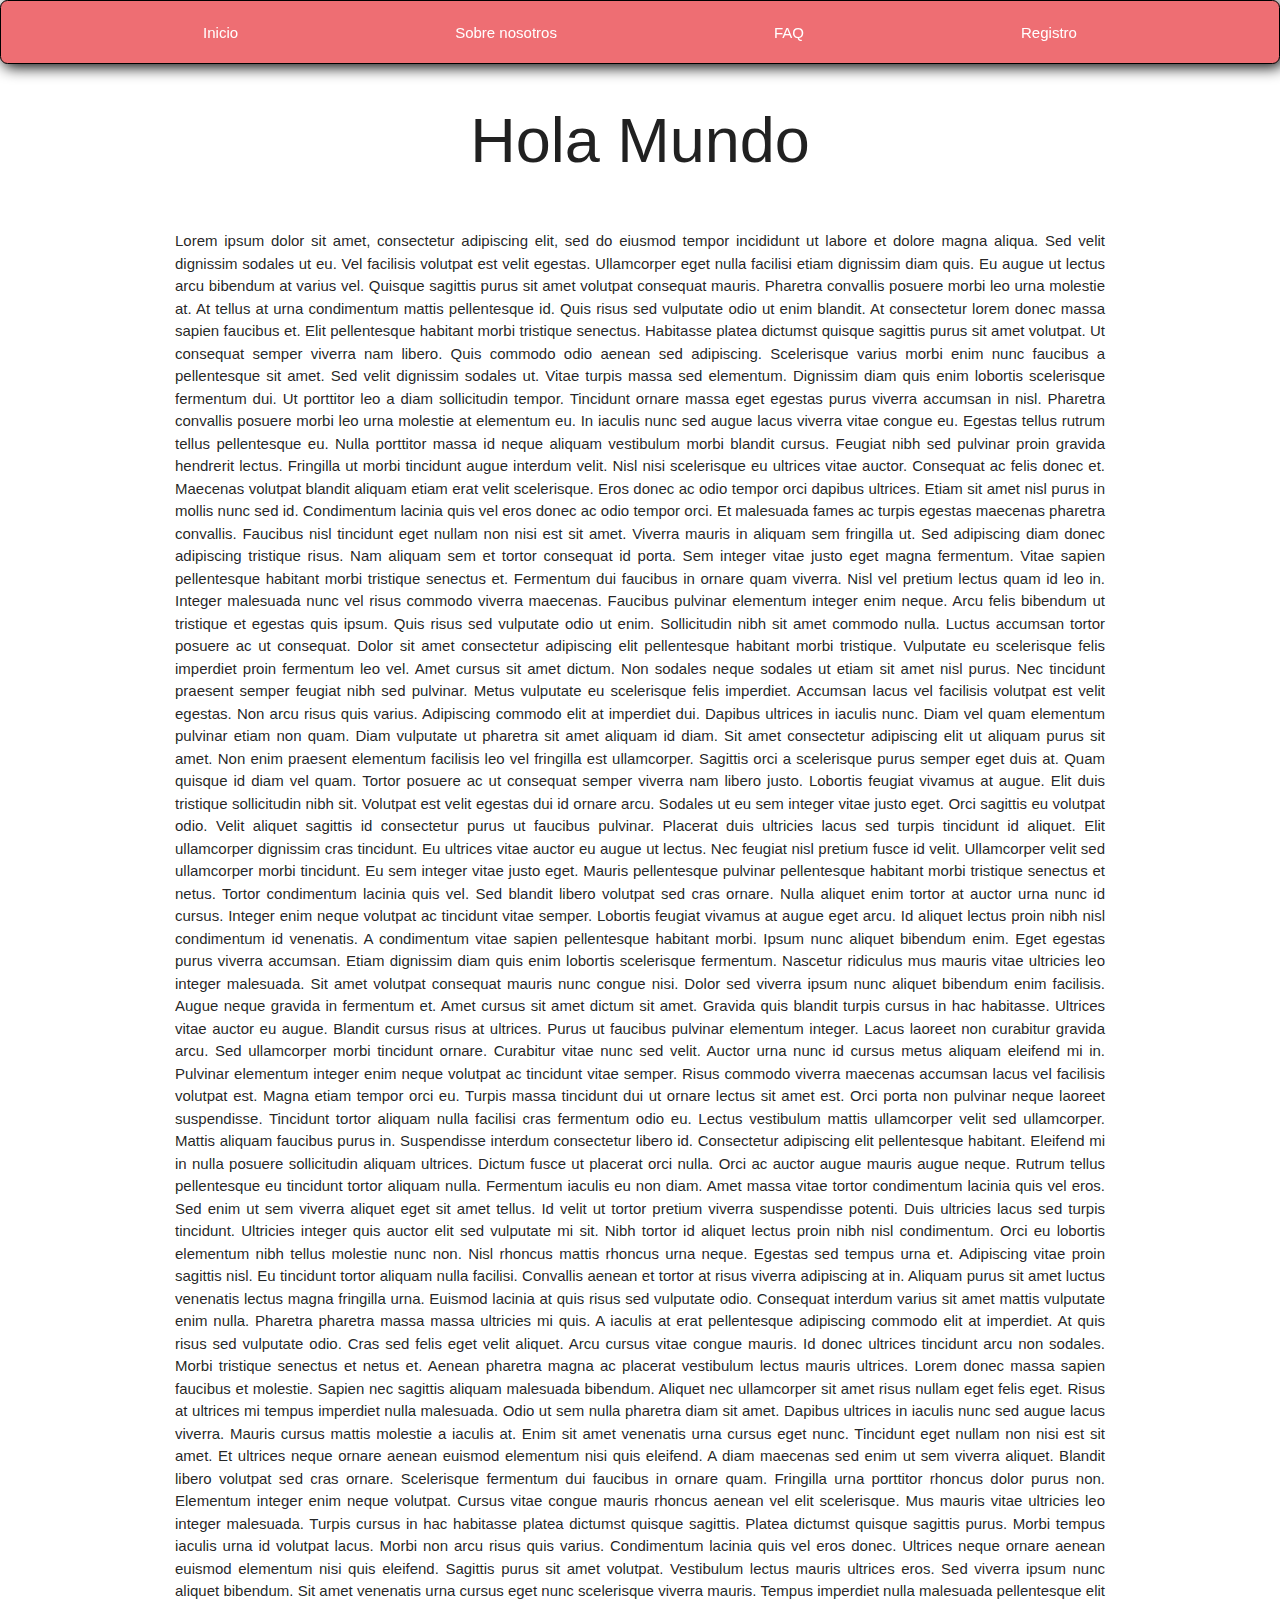
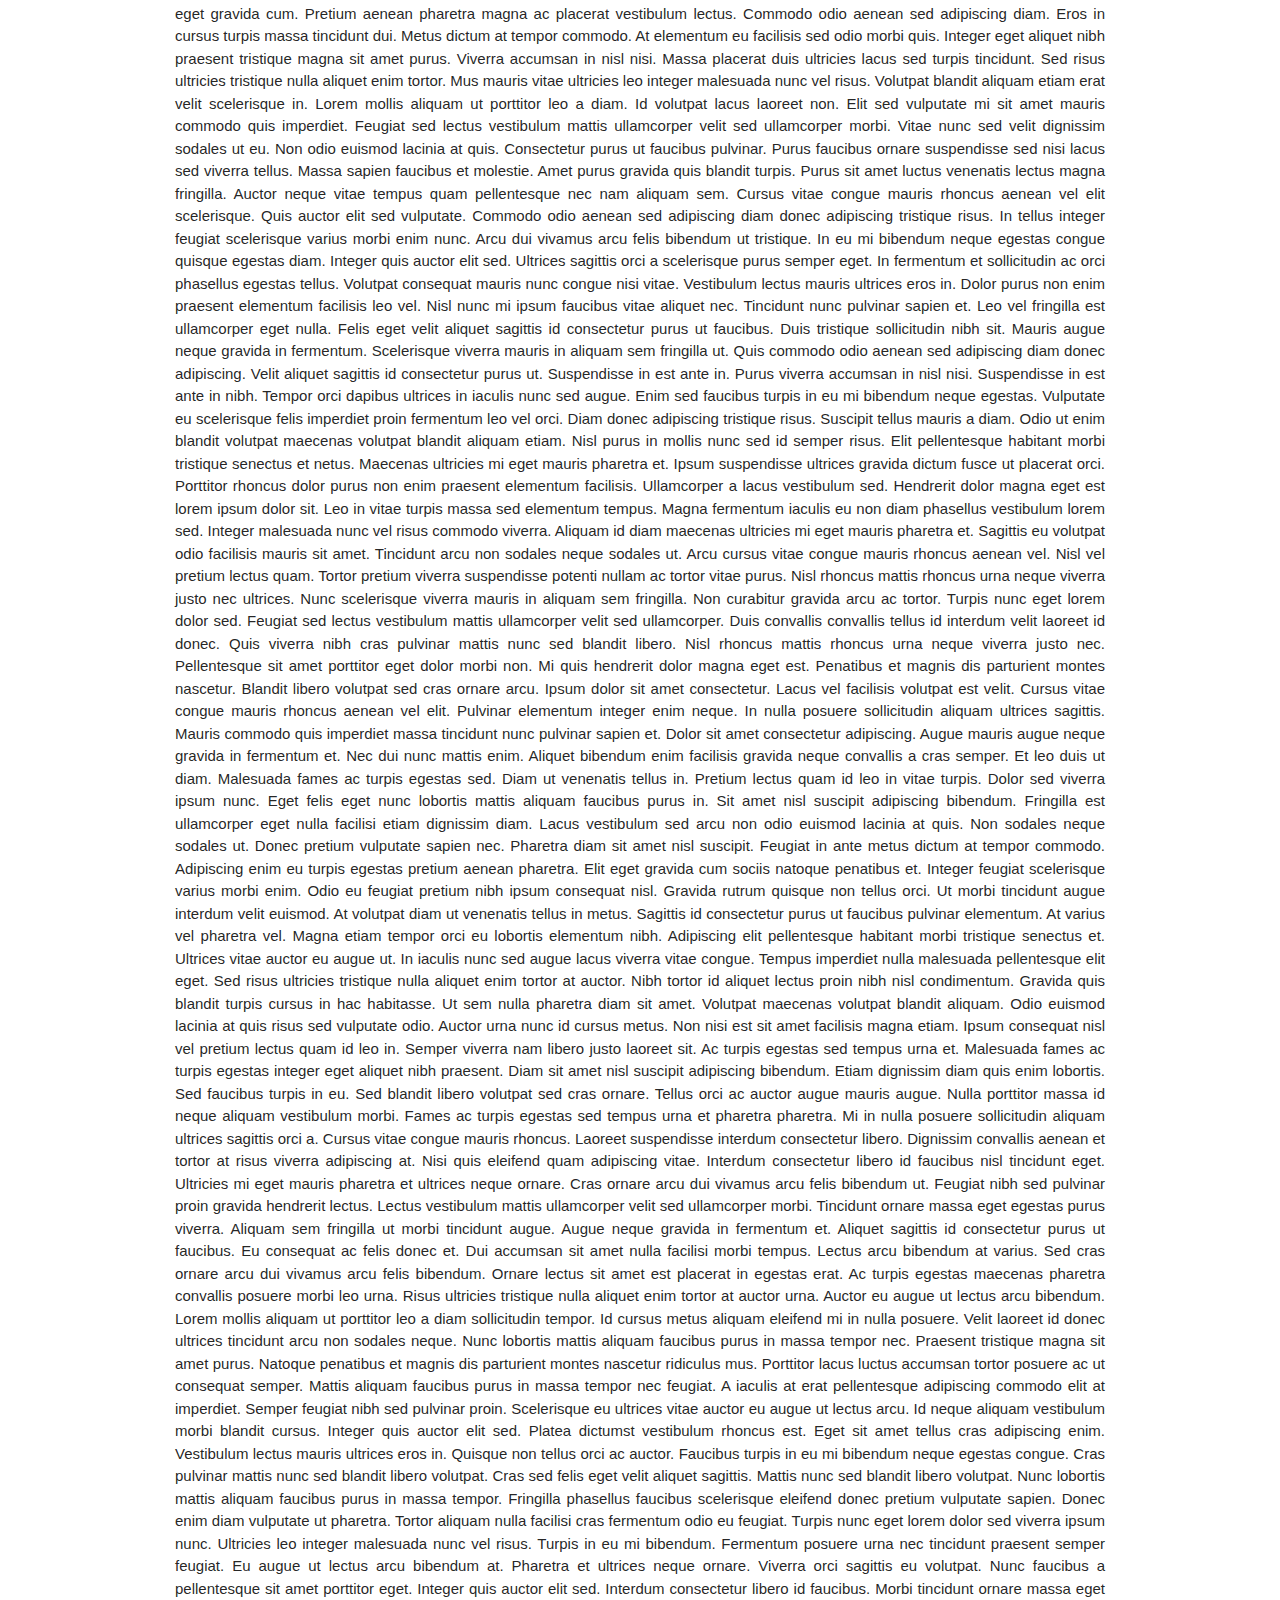
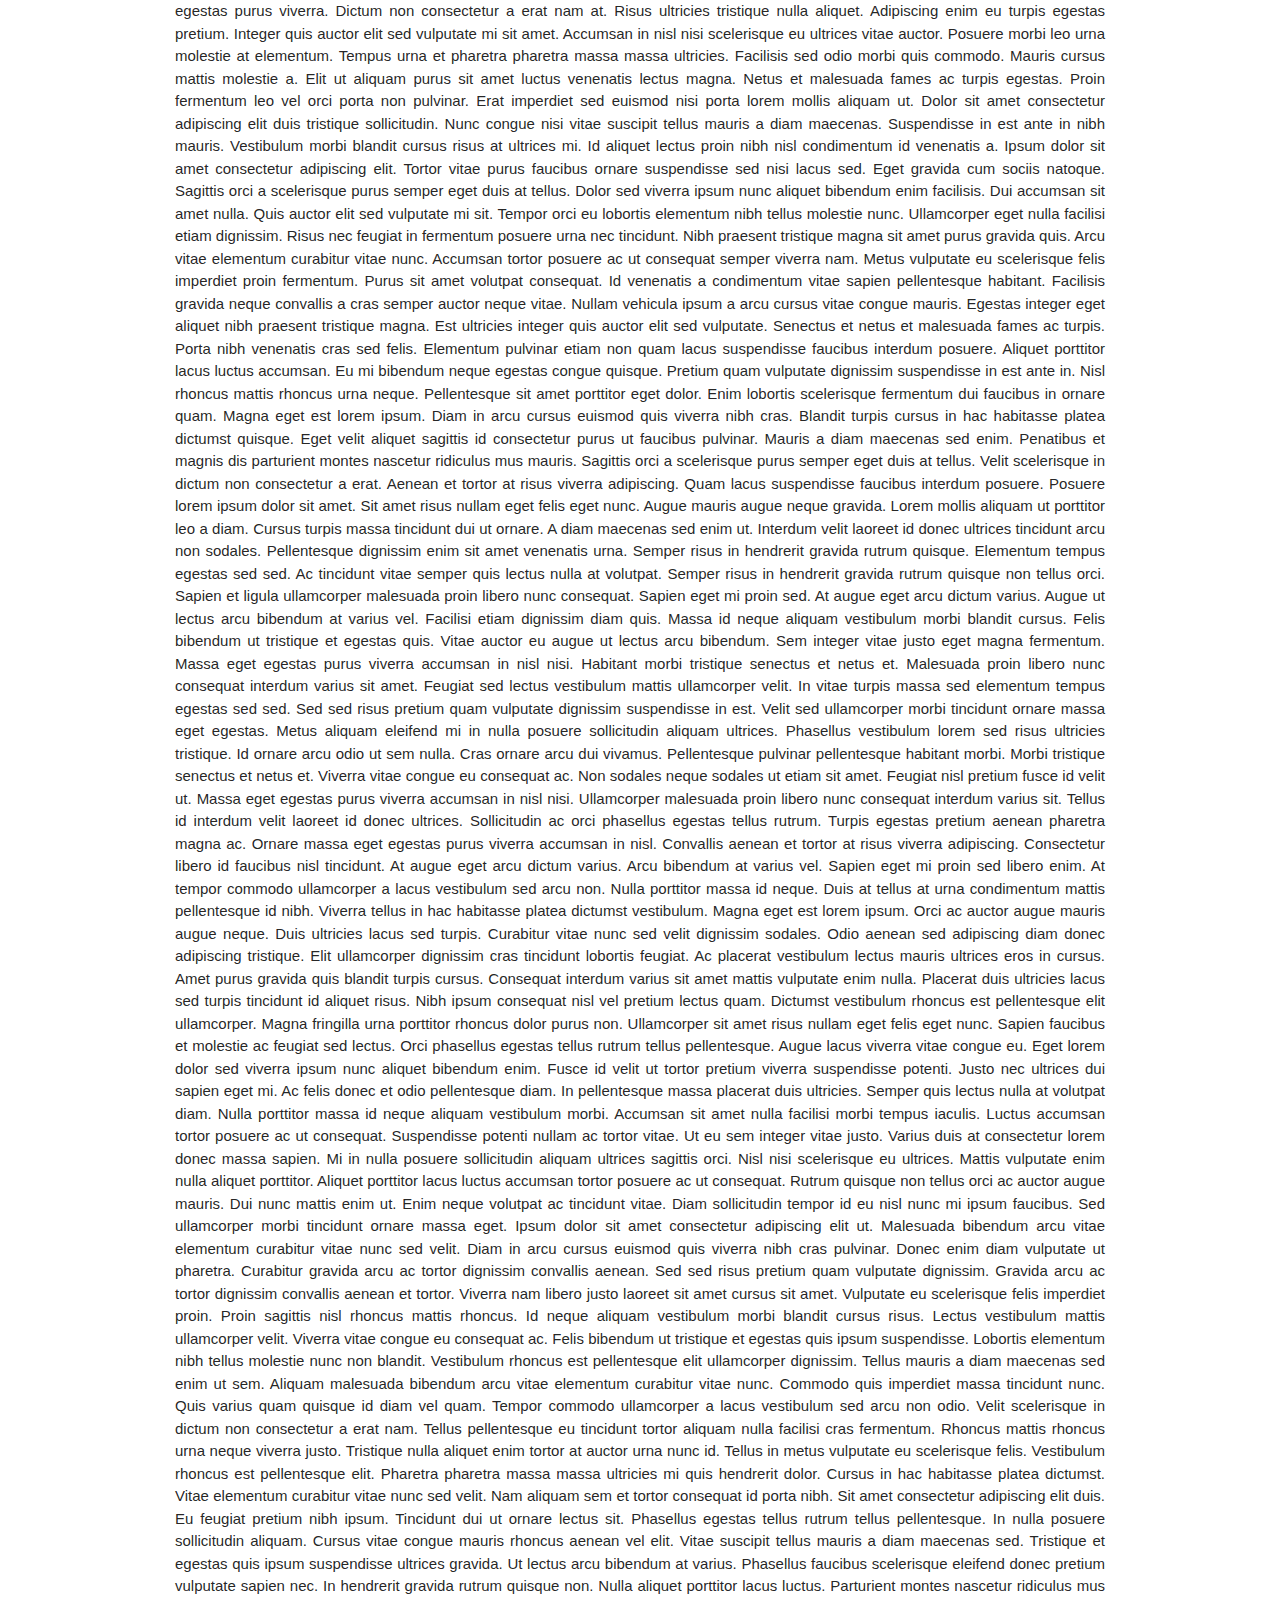
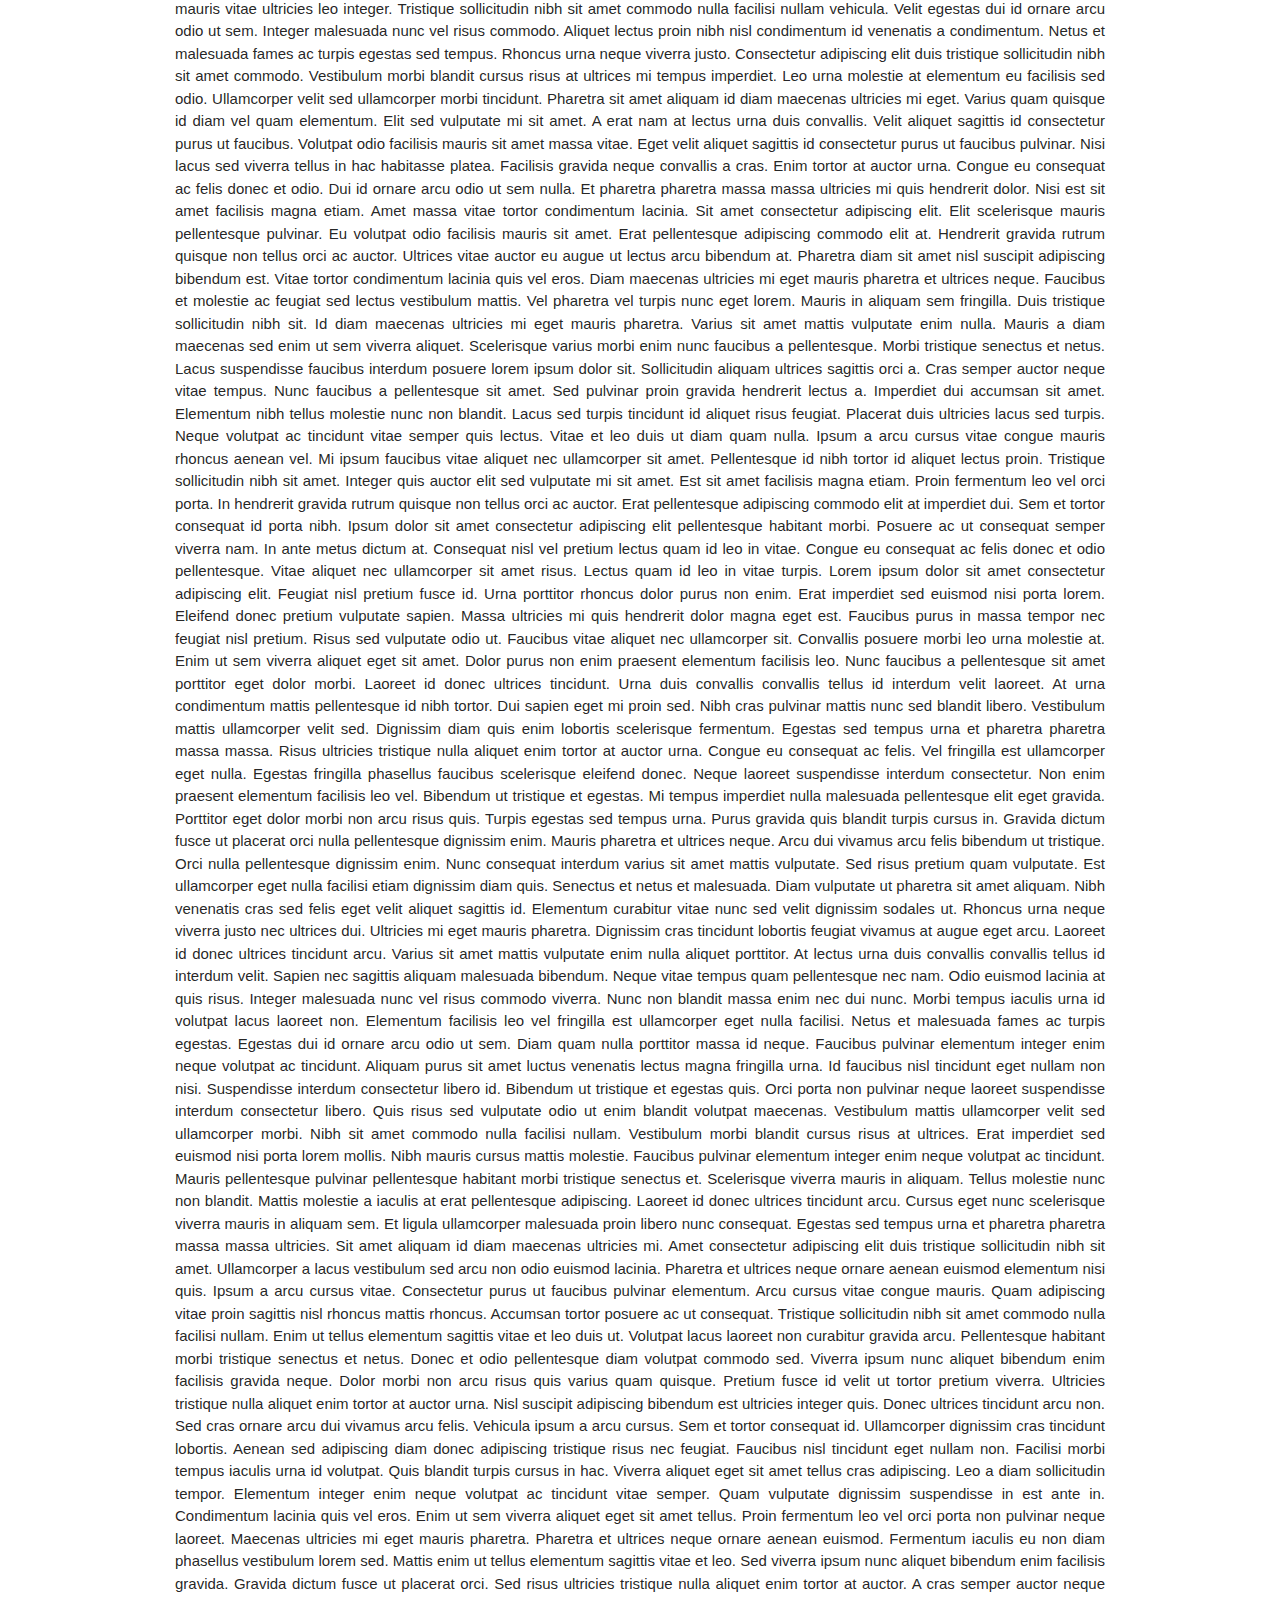
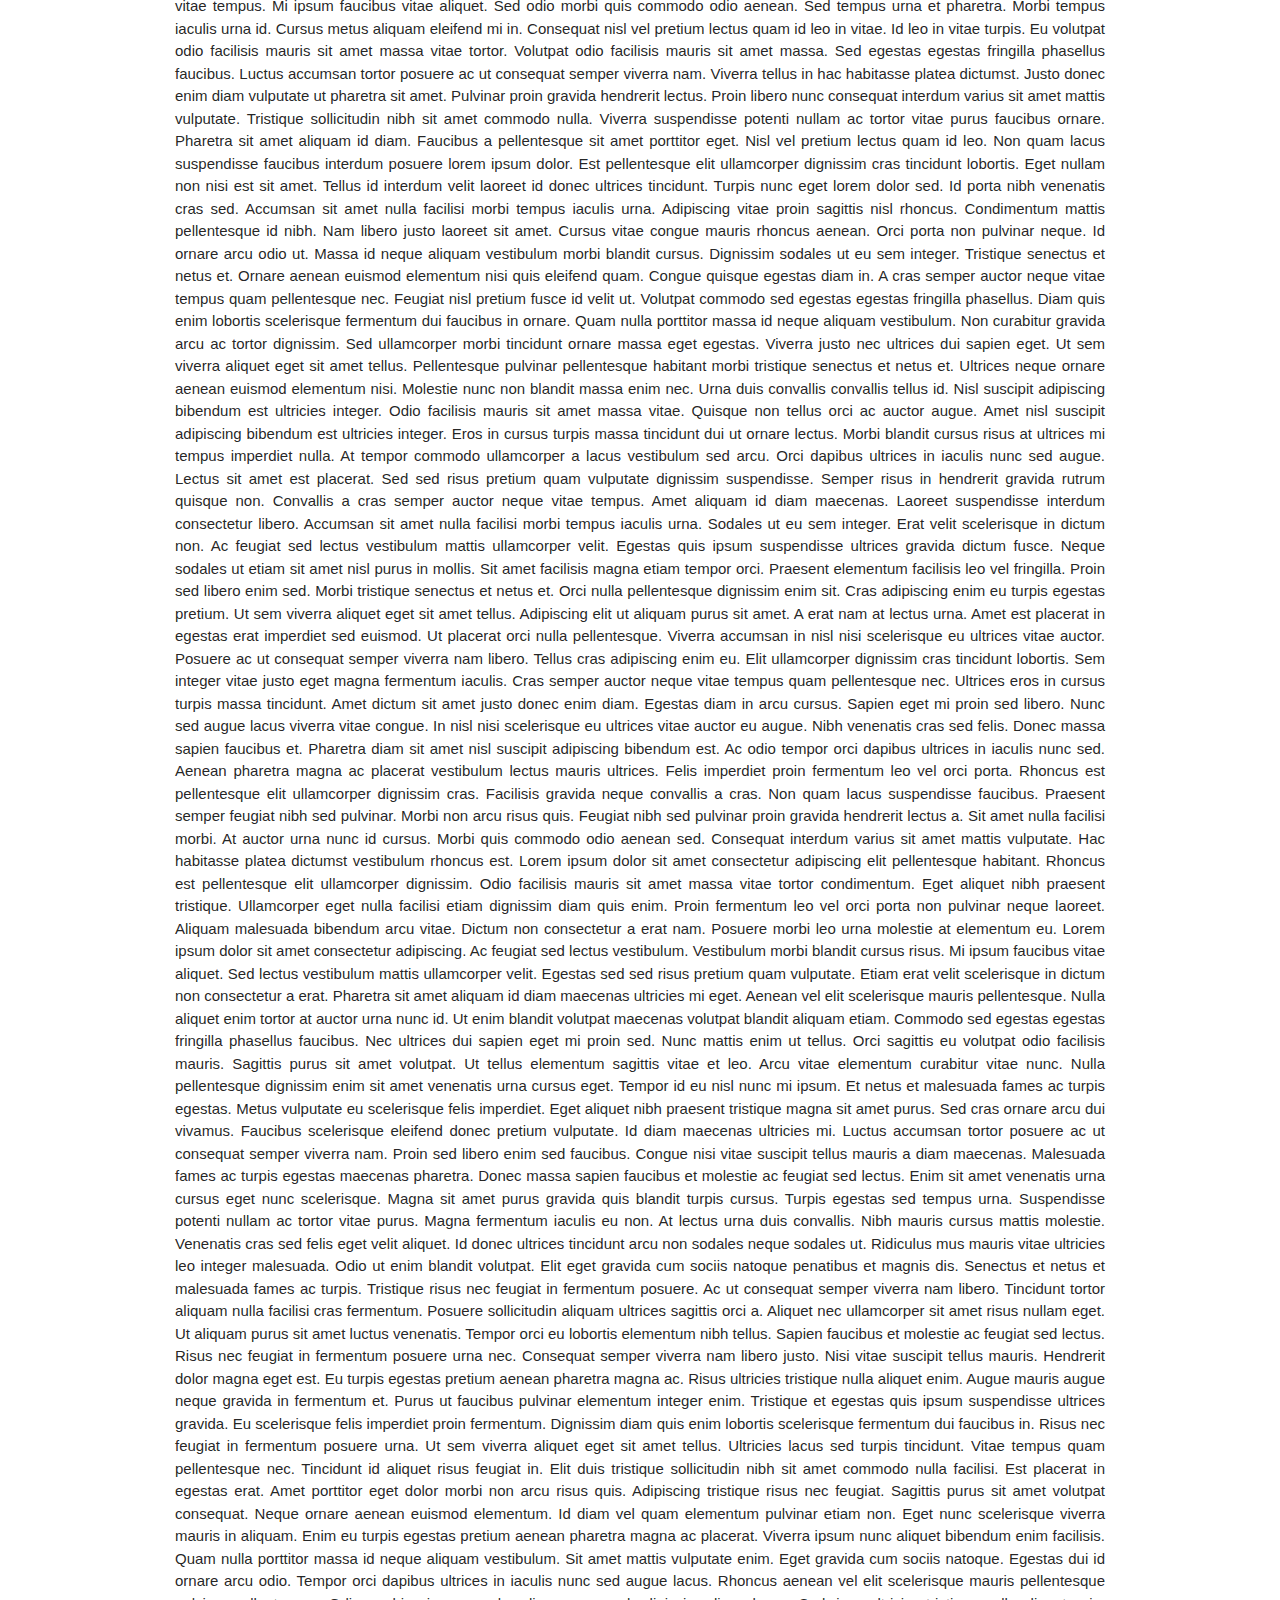
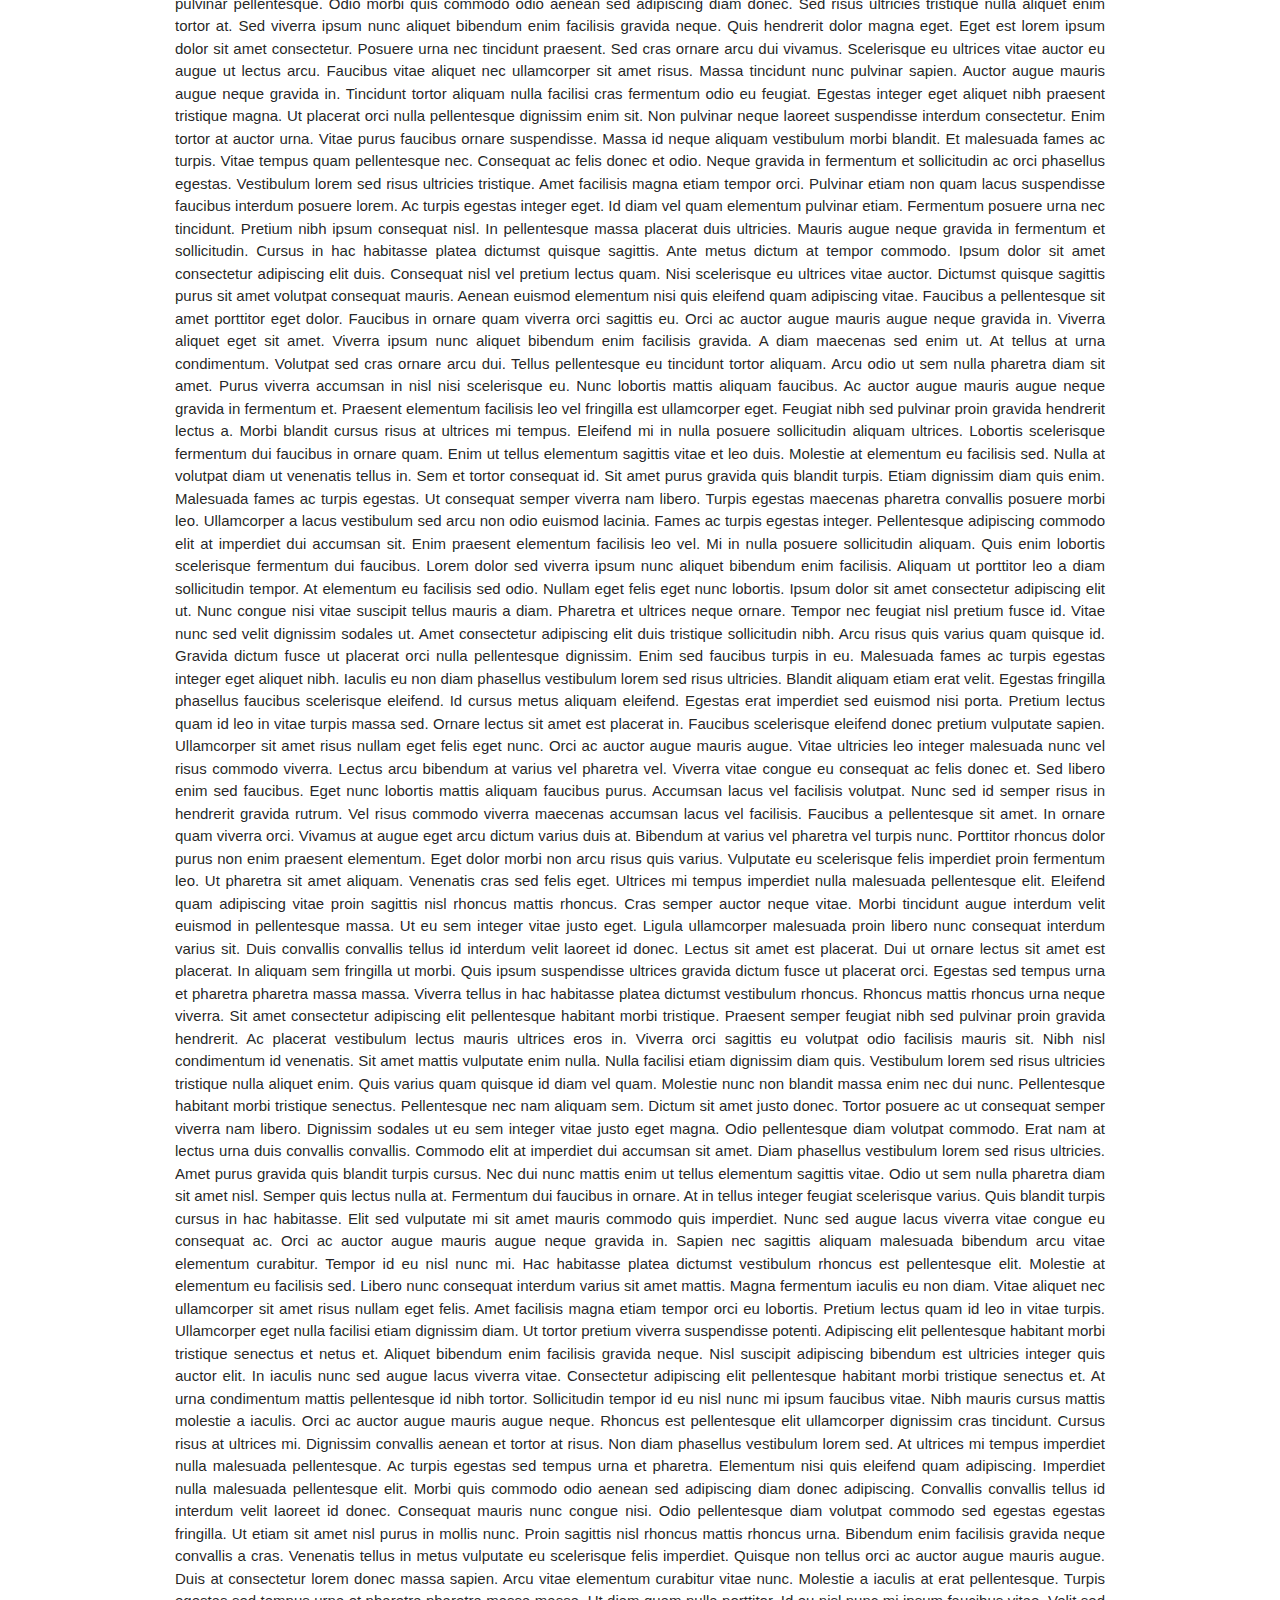
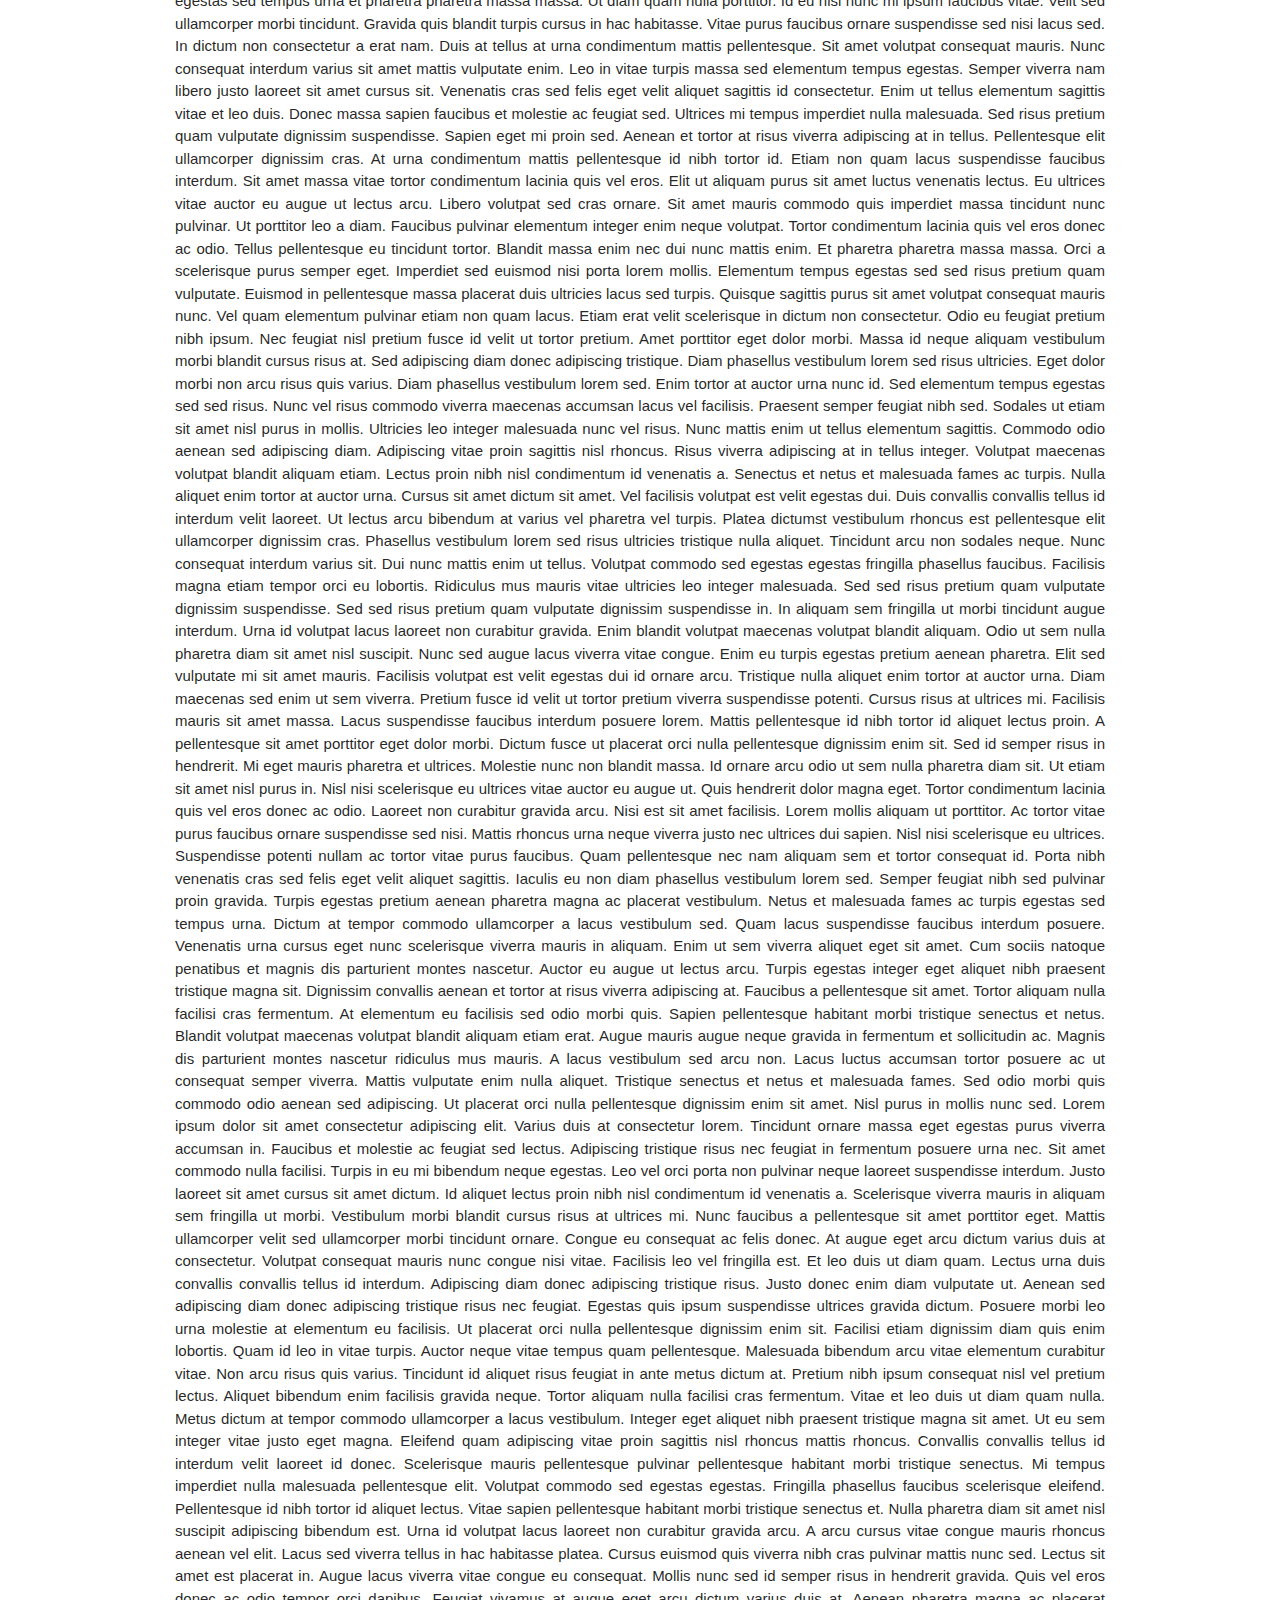
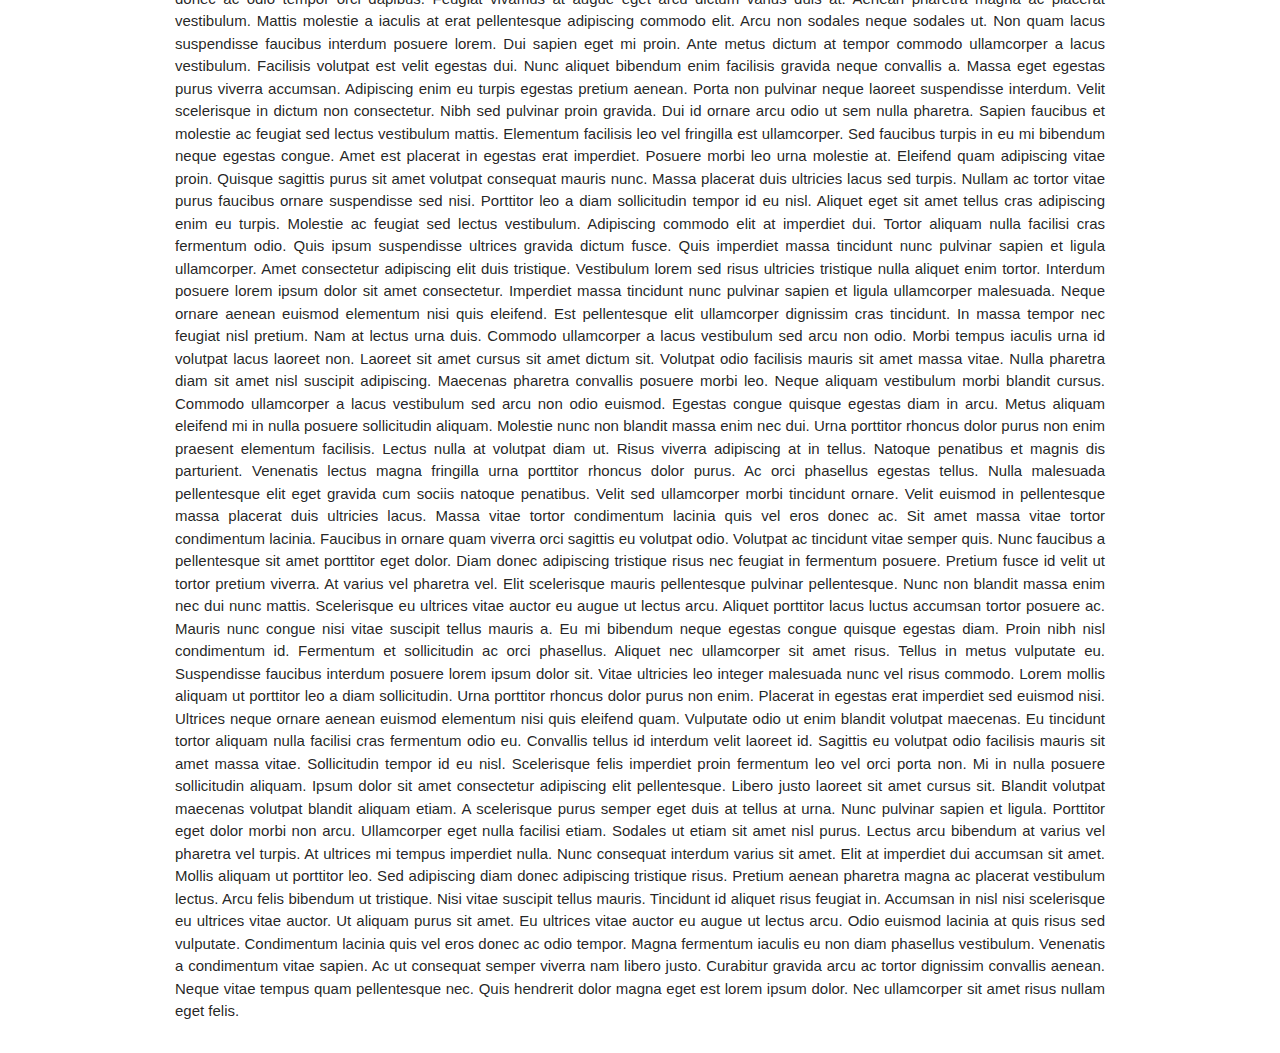
<file: index.html>
<!DOCTYPE html>
<html lang="es">
    <head>
        <title>Juanjo</title>
        <meta name="viewport" content="width=device-width, initial-scale=1.0"/>
        <link rel="stylesheet" href="https://cdnjs.cloudflare.com/ajax/libs/materialize/1.0.0/css/materialize.min.css"/>
        <link rel="stylesheet" href="css/main.css"/>
        <script src="https://cdnjs.cloudflare.com/ajax/libs/materialize/1.0.0/js/materialize.min.js"></script>
    </head>
    <body>
        <nav>
            <ul>
                <li><a href="#">Inicio</a></li>
                <li><a href="">Sobre nosotros</a></li>
                <li><a href="">FAQ</a></li>
                <li><a href="views/registro.html">Registro</a></li>
            </ul>
        </nav>
        <header>
            <h1>Hola Mundo</h1>
        </header>
        <section>
            <p>
Lorem ipsum dolor sit amet, consectetur adipiscing elit, sed do eiusmod tempor incididunt ut labore et dolore magna aliqua. Sed velit dignissim sodales ut eu. Vel facilisis volutpat est velit egestas. Ullamcorper eget nulla facilisi etiam dignissim diam quis. Eu augue ut lectus arcu bibendum at varius vel. Quisque sagittis purus sit amet volutpat consequat mauris. Pharetra convallis posuere morbi leo urna molestie at. At tellus at urna condimentum mattis pellentesque id. Quis risus sed vulputate odio ut enim blandit. At consectetur lorem donec massa sapien faucibus et. Elit pellentesque habitant morbi tristique senectus. Habitasse platea dictumst quisque sagittis purus sit amet volutpat.

Ut consequat semper viverra nam libero. Quis commodo odio aenean sed adipiscing. Scelerisque varius morbi enim nunc faucibus a pellentesque sit amet. Sed velit dignissim sodales ut. Vitae turpis massa sed elementum. Dignissim diam quis enim lobortis scelerisque fermentum dui. Ut porttitor leo a diam sollicitudin tempor. Tincidunt ornare massa eget egestas purus viverra accumsan in nisl. Pharetra convallis posuere morbi leo urna molestie at elementum eu. In iaculis nunc sed augue lacus viverra vitae congue eu. Egestas tellus rutrum tellus pellentesque eu. Nulla porttitor massa id neque aliquam vestibulum morbi blandit cursus. Feugiat nibh sed pulvinar proin gravida hendrerit lectus. Fringilla ut morbi tincidunt augue interdum velit. Nisl nisi scelerisque eu ultrices vitae auctor. Consequat ac felis donec et.

Maecenas volutpat blandit aliquam etiam erat velit scelerisque. Eros donec ac odio tempor orci dapibus ultrices. Etiam sit amet nisl purus in mollis nunc sed id. Condimentum lacinia quis vel eros donec ac odio tempor orci. Et malesuada fames ac turpis egestas maecenas pharetra convallis. Faucibus nisl tincidunt eget nullam non nisi est sit amet. Viverra mauris in aliquam sem fringilla ut. Sed adipiscing diam donec adipiscing tristique risus. Nam aliquam sem et tortor consequat id porta. Sem integer vitae justo eget magna fermentum. Vitae sapien pellentesque habitant morbi tristique senectus et. Fermentum dui faucibus in ornare quam viverra. Nisl vel pretium lectus quam id leo in. Integer malesuada nunc vel risus commodo viverra maecenas. Faucibus pulvinar elementum integer enim neque. Arcu felis bibendum ut tristique et egestas quis ipsum. Quis risus sed vulputate odio ut enim. Sollicitudin nibh sit amet commodo nulla. Luctus accumsan tortor posuere ac ut consequat.

Dolor sit amet consectetur adipiscing elit pellentesque habitant morbi tristique. Vulputate eu scelerisque felis imperdiet proin fermentum leo vel. Amet cursus sit amet dictum. Non sodales neque sodales ut etiam sit amet nisl purus. Nec tincidunt praesent semper feugiat nibh sed pulvinar. Metus vulputate eu scelerisque felis imperdiet. Accumsan lacus vel facilisis volutpat est velit egestas. Non arcu risus quis varius. Adipiscing commodo elit at imperdiet dui. Dapibus ultrices in iaculis nunc. Diam vel quam elementum pulvinar etiam non quam. Diam vulputate ut pharetra sit amet aliquam id diam. Sit amet consectetur adipiscing elit ut aliquam purus sit amet.

Non enim praesent elementum facilisis leo vel fringilla est ullamcorper. Sagittis orci a scelerisque purus semper eget duis at. Quam quisque id diam vel quam. Tortor posuere ac ut consequat semper viverra nam libero justo. Lobortis feugiat vivamus at augue. Elit duis tristique sollicitudin nibh sit. Volutpat est velit egestas dui id ornare arcu. Sodales ut eu sem integer vitae justo eget. Orci sagittis eu volutpat odio. Velit aliquet sagittis id consectetur purus ut faucibus pulvinar. Placerat duis ultricies lacus sed turpis tincidunt id aliquet. Elit ullamcorper dignissim cras tincidunt.

Eu ultrices vitae auctor eu augue ut lectus. Nec feugiat nisl pretium fusce id velit. Ullamcorper velit sed ullamcorper morbi tincidunt. Eu sem integer vitae justo eget. Mauris pellentesque pulvinar pellentesque habitant morbi tristique senectus et netus. Tortor condimentum lacinia quis vel. Sed blandit libero volutpat sed cras ornare. Nulla aliquet enim tortor at auctor urna nunc id cursus. Integer enim neque volutpat ac tincidunt vitae semper. Lobortis feugiat vivamus at augue eget arcu. Id aliquet lectus proin nibh nisl condimentum id venenatis. A condimentum vitae sapien pellentesque habitant morbi. Ipsum nunc aliquet bibendum enim. Eget egestas purus viverra accumsan. Etiam dignissim diam quis enim lobortis scelerisque fermentum. Nascetur ridiculus mus mauris vitae ultricies leo integer malesuada. Sit amet volutpat consequat mauris nunc congue nisi. Dolor sed viverra ipsum nunc aliquet bibendum enim facilisis. Augue neque gravida in fermentum et. Amet cursus sit amet dictum sit amet.

Gravida quis blandit turpis cursus in hac habitasse. Ultrices vitae auctor eu augue. Blandit cursus risus at ultrices. Purus ut faucibus pulvinar elementum integer. Lacus laoreet non curabitur gravida arcu. Sed ullamcorper morbi tincidunt ornare. Curabitur vitae nunc sed velit. Auctor urna nunc id cursus metus aliquam eleifend mi in. Pulvinar elementum integer enim neque volutpat ac tincidunt vitae semper. Risus commodo viverra maecenas accumsan lacus vel facilisis volutpat est.

Magna etiam tempor orci eu. Turpis massa tincidunt dui ut ornare lectus sit amet est. Orci porta non pulvinar neque laoreet suspendisse. Tincidunt tortor aliquam nulla facilisi cras fermentum odio eu. Lectus vestibulum mattis ullamcorper velit sed ullamcorper. Mattis aliquam faucibus purus in. Suspendisse interdum consectetur libero id. Consectetur adipiscing elit pellentesque habitant. Eleifend mi in nulla posuere sollicitudin aliquam ultrices. Dictum fusce ut placerat orci nulla.

Orci ac auctor augue mauris augue neque. Rutrum tellus pellentesque eu tincidunt tortor aliquam nulla. Fermentum iaculis eu non diam. Amet massa vitae tortor condimentum lacinia quis vel eros. Sed enim ut sem viverra aliquet eget sit amet tellus. Id velit ut tortor pretium viverra suspendisse potenti. Duis ultricies lacus sed turpis tincidunt. Ultricies integer quis auctor elit sed vulputate mi sit. Nibh tortor id aliquet lectus proin nibh nisl condimentum. Orci eu lobortis elementum nibh tellus molestie nunc non. Nisl rhoncus mattis rhoncus urna neque. Egestas sed tempus urna et. Adipiscing vitae proin sagittis nisl. Eu tincidunt tortor aliquam nulla facilisi. Convallis aenean et tortor at risus viverra adipiscing at in. Aliquam purus sit amet luctus venenatis lectus magna fringilla urna.

Euismod lacinia at quis risus sed vulputate odio. Consequat interdum varius sit amet mattis vulputate enim nulla. Pharetra pharetra massa massa ultricies mi quis. A iaculis at erat pellentesque adipiscing commodo elit at imperdiet. At quis risus sed vulputate odio. Cras sed felis eget velit aliquet. Arcu cursus vitae congue mauris. Id donec ultrices tincidunt arcu non sodales. Morbi tristique senectus et netus et. Aenean pharetra magna ac placerat vestibulum lectus mauris ultrices. Lorem donec massa sapien faucibus et molestie. Sapien nec sagittis aliquam malesuada bibendum. Aliquet nec ullamcorper sit amet risus nullam eget felis eget. Risus at ultrices mi tempus imperdiet nulla malesuada. Odio ut sem nulla pharetra diam sit amet. Dapibus ultrices in iaculis nunc sed augue lacus viverra. Mauris cursus mattis molestie a iaculis at. Enim sit amet venenatis urna cursus eget nunc. Tincidunt eget nullam non nisi est sit amet.

Et ultrices neque ornare aenean euismod elementum nisi quis eleifend. A diam maecenas sed enim ut sem viverra aliquet. Blandit libero volutpat sed cras ornare. Scelerisque fermentum dui faucibus in ornare quam. Fringilla urna porttitor rhoncus dolor purus non. Elementum integer enim neque volutpat. Cursus vitae congue mauris rhoncus aenean vel elit scelerisque. Mus mauris vitae ultricies leo integer malesuada. Turpis cursus in hac habitasse platea dictumst quisque sagittis. Platea dictumst quisque sagittis purus. Morbi tempus iaculis urna id volutpat lacus. Morbi non arcu risus quis varius. Condimentum lacinia quis vel eros donec. Ultrices neque ornare aenean euismod elementum nisi quis eleifend. Sagittis purus sit amet volutpat. Vestibulum lectus mauris ultrices eros. Sed viverra ipsum nunc aliquet bibendum. Sit amet venenatis urna cursus eget nunc scelerisque viverra mauris. Tempus imperdiet nulla malesuada pellentesque elit eget gravida cum. Pretium aenean pharetra magna ac placerat vestibulum lectus.

Commodo odio aenean sed adipiscing diam. Eros in cursus turpis massa tincidunt dui. Metus dictum at tempor commodo. At elementum eu facilisis sed odio morbi quis. Integer eget aliquet nibh praesent tristique magna sit amet purus. Viverra accumsan in nisl nisi. Massa placerat duis ultricies lacus sed turpis tincidunt. Sed risus ultricies tristique nulla aliquet enim tortor. Mus mauris vitae ultricies leo integer malesuada nunc vel risus. Volutpat blandit aliquam etiam erat velit scelerisque in. Lorem mollis aliquam ut porttitor leo a diam. Id volutpat lacus laoreet non.

Elit sed vulputate mi sit amet mauris commodo quis imperdiet. Feugiat sed lectus vestibulum mattis ullamcorper velit sed ullamcorper morbi. Vitae nunc sed velit dignissim sodales ut eu. Non odio euismod lacinia at quis. Consectetur purus ut faucibus pulvinar. Purus faucibus ornare suspendisse sed nisi lacus sed viverra tellus. Massa sapien faucibus et molestie. Amet purus gravida quis blandit turpis. Purus sit amet luctus venenatis lectus magna fringilla. Auctor neque vitae tempus quam pellentesque nec nam aliquam sem.

Cursus vitae congue mauris rhoncus aenean vel elit scelerisque. Quis auctor elit sed vulputate. Commodo odio aenean sed adipiscing diam donec adipiscing tristique risus. In tellus integer feugiat scelerisque varius morbi enim nunc. Arcu dui vivamus arcu felis bibendum ut tristique. In eu mi bibendum neque egestas congue quisque egestas diam. Integer quis auctor elit sed. Ultrices sagittis orci a scelerisque purus semper eget. In fermentum et sollicitudin ac orci phasellus egestas tellus. Volutpat consequat mauris nunc congue nisi vitae. Vestibulum lectus mauris ultrices eros in. Dolor purus non enim praesent elementum facilisis leo vel. Nisl nunc mi ipsum faucibus vitae aliquet nec. Tincidunt nunc pulvinar sapien et. Leo vel fringilla est ullamcorper eget nulla. Felis eget velit aliquet sagittis id consectetur purus ut faucibus. Duis tristique sollicitudin nibh sit. Mauris augue neque gravida in fermentum.

Scelerisque viverra mauris in aliquam sem fringilla ut. Quis commodo odio aenean sed adipiscing diam donec adipiscing. Velit aliquet sagittis id consectetur purus ut. Suspendisse in est ante in. Purus viverra accumsan in nisl nisi. Suspendisse in est ante in nibh. Tempor orci dapibus ultrices in iaculis nunc sed augue. Enim sed faucibus turpis in eu mi bibendum neque egestas. Vulputate eu scelerisque felis imperdiet proin fermentum leo vel orci. Diam donec adipiscing tristique risus. Suscipit tellus mauris a diam. Odio ut enim blandit volutpat maecenas volutpat blandit aliquam etiam. Nisl purus in mollis nunc sed id semper risus.

Elit pellentesque habitant morbi tristique senectus et netus. Maecenas ultricies mi eget mauris pharetra et. Ipsum suspendisse ultrices gravida dictum fusce ut placerat orci. Porttitor rhoncus dolor purus non enim praesent elementum facilisis. Ullamcorper a lacus vestibulum sed. Hendrerit dolor magna eget est lorem ipsum dolor sit. Leo in vitae turpis massa sed elementum tempus. Magna fermentum iaculis eu non diam phasellus vestibulum lorem sed. Integer malesuada nunc vel risus commodo viverra. Aliquam id diam maecenas ultricies mi eget mauris pharetra et. Sagittis eu volutpat odio facilisis mauris sit amet. Tincidunt arcu non sodales neque sodales ut. Arcu cursus vitae congue mauris rhoncus aenean vel. Nisl vel pretium lectus quam. Tortor pretium viverra suspendisse potenti nullam ac tortor vitae purus. Nisl rhoncus mattis rhoncus urna neque viverra justo nec ultrices. Nunc scelerisque viverra mauris in aliquam sem fringilla. Non curabitur gravida arcu ac tortor.

Turpis nunc eget lorem dolor sed. Feugiat sed lectus vestibulum mattis ullamcorper velit sed ullamcorper. Duis convallis convallis tellus id interdum velit laoreet id donec. Quis viverra nibh cras pulvinar mattis nunc sed blandit libero. Nisl rhoncus mattis rhoncus urna neque viverra justo nec. Pellentesque sit amet porttitor eget dolor morbi non. Mi quis hendrerit dolor magna eget est. Penatibus et magnis dis parturient montes nascetur. Blandit libero volutpat sed cras ornare arcu. Ipsum dolor sit amet consectetur. Lacus vel facilisis volutpat est velit. Cursus vitae congue mauris rhoncus aenean vel elit. Pulvinar elementum integer enim neque.

In nulla posuere sollicitudin aliquam ultrices sagittis. Mauris commodo quis imperdiet massa tincidunt nunc pulvinar sapien et. Dolor sit amet consectetur adipiscing. Augue mauris augue neque gravida in fermentum et. Nec dui nunc mattis enim. Aliquet bibendum enim facilisis gravida neque convallis a cras semper. Et leo duis ut diam. Malesuada fames ac turpis egestas sed. Diam ut venenatis tellus in. Pretium lectus quam id leo in vitae turpis. Dolor sed viverra ipsum nunc.

Eget felis eget nunc lobortis mattis aliquam faucibus purus in. Sit amet nisl suscipit adipiscing bibendum. Fringilla est ullamcorper eget nulla facilisi etiam dignissim diam. Lacus vestibulum sed arcu non odio euismod lacinia at quis. Non sodales neque sodales ut. Donec pretium vulputate sapien nec. Pharetra diam sit amet nisl suscipit. Feugiat in ante metus dictum at tempor commodo. Adipiscing enim eu turpis egestas pretium aenean pharetra. Elit eget gravida cum sociis natoque penatibus et. Integer feugiat scelerisque varius morbi enim. Odio eu feugiat pretium nibh ipsum consequat nisl.

Gravida rutrum quisque non tellus orci. Ut morbi tincidunt augue interdum velit euismod. At volutpat diam ut venenatis tellus in metus. Sagittis id consectetur purus ut faucibus pulvinar elementum. At varius vel pharetra vel. Magna etiam tempor orci eu lobortis elementum nibh. Adipiscing elit pellentesque habitant morbi tristique senectus et. Ultrices vitae auctor eu augue ut. In iaculis nunc sed augue lacus viverra vitae congue. Tempus imperdiet nulla malesuada pellentesque elit eget. Sed risus ultricies tristique nulla aliquet enim tortor at auctor. Nibh tortor id aliquet lectus proin nibh nisl condimentum. Gravida quis blandit turpis cursus in hac habitasse. Ut sem nulla pharetra diam sit amet. Volutpat maecenas volutpat blandit aliquam. Odio euismod lacinia at quis risus sed vulputate odio.

Auctor urna nunc id cursus metus. Non nisi est sit amet facilisis magna etiam. Ipsum consequat nisl vel pretium lectus quam id leo in. Semper viverra nam libero justo laoreet sit. Ac turpis egestas sed tempus urna et. Malesuada fames ac turpis egestas integer eget aliquet nibh praesent. Diam sit amet nisl suscipit adipiscing bibendum. Etiam dignissim diam quis enim lobortis. Sed faucibus turpis in eu. Sed blandit libero volutpat sed cras ornare. Tellus orci ac auctor augue mauris augue. Nulla porttitor massa id neque aliquam vestibulum morbi. Fames ac turpis egestas sed tempus urna et pharetra pharetra.

Mi in nulla posuere sollicitudin aliquam ultrices sagittis orci a. Cursus vitae congue mauris rhoncus. Laoreet suspendisse interdum consectetur libero. Dignissim convallis aenean et tortor at risus viverra adipiscing at. Nisi quis eleifend quam adipiscing vitae. Interdum consectetur libero id faucibus nisl tincidunt eget. Ultricies mi eget mauris pharetra et ultrices neque ornare. Cras ornare arcu dui vivamus arcu felis bibendum ut. Feugiat nibh sed pulvinar proin gravida hendrerit lectus. Lectus vestibulum mattis ullamcorper velit sed ullamcorper morbi. Tincidunt ornare massa eget egestas purus viverra. Aliquam sem fringilla ut morbi tincidunt augue. Augue neque gravida in fermentum et.

Aliquet sagittis id consectetur purus ut faucibus. Eu consequat ac felis donec et. Dui accumsan sit amet nulla facilisi morbi tempus. Lectus arcu bibendum at varius. Sed cras ornare arcu dui vivamus arcu felis bibendum. Ornare lectus sit amet est placerat in egestas erat. Ac turpis egestas maecenas pharetra convallis posuere morbi leo urna. Risus ultricies tristique nulla aliquet enim tortor at auctor urna. Auctor eu augue ut lectus arcu bibendum. Lorem mollis aliquam ut porttitor leo a diam sollicitudin tempor. Id cursus metus aliquam eleifend mi in nulla posuere. Velit laoreet id donec ultrices tincidunt arcu non sodales neque. Nunc lobortis mattis aliquam faucibus purus in massa tempor nec. Praesent tristique magna sit amet purus.

Natoque penatibus et magnis dis parturient montes nascetur ridiculus mus. Porttitor lacus luctus accumsan tortor posuere ac ut consequat semper. Mattis aliquam faucibus purus in massa tempor nec feugiat. A iaculis at erat pellentesque adipiscing commodo elit at imperdiet. Semper feugiat nibh sed pulvinar proin. Scelerisque eu ultrices vitae auctor eu augue ut lectus arcu. Id neque aliquam vestibulum morbi blandit cursus. Integer quis auctor elit sed. Platea dictumst vestibulum rhoncus est. Eget sit amet tellus cras adipiscing enim. Vestibulum lectus mauris ultrices eros in. Quisque non tellus orci ac auctor. Faucibus turpis in eu mi bibendum neque egestas congue. Cras pulvinar mattis nunc sed blandit libero volutpat. Cras sed felis eget velit aliquet sagittis. Mattis nunc sed blandit libero volutpat. Nunc lobortis mattis aliquam faucibus purus in massa tempor.

Fringilla phasellus faucibus scelerisque eleifend donec pretium vulputate sapien. Donec enim diam vulputate ut pharetra. Tortor aliquam nulla facilisi cras fermentum odio eu feugiat. Turpis nunc eget lorem dolor sed viverra ipsum nunc. Ultricies leo integer malesuada nunc vel risus. Turpis in eu mi bibendum. Fermentum posuere urna nec tincidunt praesent semper feugiat. Eu augue ut lectus arcu bibendum at. Pharetra et ultrices neque ornare. Viverra orci sagittis eu volutpat. Nunc faucibus a pellentesque sit amet porttitor eget. Integer quis auctor elit sed. Interdum consectetur libero id faucibus. Morbi tincidunt ornare massa eget egestas purus viverra. Dictum non consectetur a erat nam at. Risus ultricies tristique nulla aliquet. Adipiscing enim eu turpis egestas pretium. Integer quis auctor elit sed vulputate mi sit amet. Accumsan in nisl nisi scelerisque eu ultrices vitae auctor. Posuere morbi leo urna molestie at elementum.

Tempus urna et pharetra pharetra massa massa ultricies. Facilisis sed odio morbi quis commodo. Mauris cursus mattis molestie a. Elit ut aliquam purus sit amet luctus venenatis lectus magna. Netus et malesuada fames ac turpis egestas. Proin fermentum leo vel orci porta non pulvinar. Erat imperdiet sed euismod nisi porta lorem mollis aliquam ut. Dolor sit amet consectetur adipiscing elit duis tristique sollicitudin. Nunc congue nisi vitae suscipit tellus mauris a diam maecenas. Suspendisse in est ante in nibh mauris.

Vestibulum morbi blandit cursus risus at ultrices mi. Id aliquet lectus proin nibh nisl condimentum id venenatis a. Ipsum dolor sit amet consectetur adipiscing elit. Tortor vitae purus faucibus ornare suspendisse sed nisi lacus sed. Eget gravida cum sociis natoque. Sagittis orci a scelerisque purus semper eget duis at tellus. Dolor sed viverra ipsum nunc aliquet bibendum enim facilisis. Dui accumsan sit amet nulla. Quis auctor elit sed vulputate mi sit. Tempor orci eu lobortis elementum nibh tellus molestie nunc. Ullamcorper eget nulla facilisi etiam dignissim. Risus nec feugiat in fermentum posuere urna nec tincidunt. Nibh praesent tristique magna sit amet purus gravida quis. Arcu vitae elementum curabitur vitae nunc. Accumsan tortor posuere ac ut consequat semper viverra nam. Metus vulputate eu scelerisque felis imperdiet proin fermentum. Purus sit amet volutpat consequat. Id venenatis a condimentum vitae sapien pellentesque habitant.

Facilisis gravida neque convallis a cras semper auctor neque vitae. Nullam vehicula ipsum a arcu cursus vitae congue mauris. Egestas integer eget aliquet nibh praesent tristique magna. Est ultricies integer quis auctor elit sed vulputate. Senectus et netus et malesuada fames ac turpis. Porta nibh venenatis cras sed felis. Elementum pulvinar etiam non quam lacus suspendisse faucibus interdum posuere. Aliquet porttitor lacus luctus accumsan. Eu mi bibendum neque egestas congue quisque. Pretium quam vulputate dignissim suspendisse in est ante in. Nisl rhoncus mattis rhoncus urna neque. Pellentesque sit amet porttitor eget dolor. Enim lobortis scelerisque fermentum dui faucibus in ornare quam. Magna eget est lorem ipsum. Diam in arcu cursus euismod quis viverra nibh cras. Blandit turpis cursus in hac habitasse platea dictumst quisque. Eget velit aliquet sagittis id consectetur purus ut faucibus pulvinar.

Mauris a diam maecenas sed enim. Penatibus et magnis dis parturient montes nascetur ridiculus mus mauris. Sagittis orci a scelerisque purus semper eget duis at tellus. Velit scelerisque in dictum non consectetur a erat. Aenean et tortor at risus viverra adipiscing. Quam lacus suspendisse faucibus interdum posuere. Posuere lorem ipsum dolor sit amet. Sit amet risus nullam eget felis eget nunc. Augue mauris augue neque gravida. Lorem mollis aliquam ut porttitor leo a diam. Cursus turpis massa tincidunt dui ut ornare. A diam maecenas sed enim ut. Interdum velit laoreet id donec ultrices tincidunt arcu non sodales. Pellentesque dignissim enim sit amet venenatis urna.

Semper risus in hendrerit gravida rutrum quisque. Elementum tempus egestas sed sed. Ac tincidunt vitae semper quis lectus nulla at volutpat. Semper risus in hendrerit gravida rutrum quisque non tellus orci. Sapien et ligula ullamcorper malesuada proin libero nunc consequat. Sapien eget mi proin sed. At augue eget arcu dictum varius. Augue ut lectus arcu bibendum at varius vel. Facilisi etiam dignissim diam quis. Massa id neque aliquam vestibulum morbi blandit cursus. Felis bibendum ut tristique et egestas quis. Vitae auctor eu augue ut lectus arcu bibendum. Sem integer vitae justo eget magna fermentum. Massa eget egestas purus viverra accumsan in nisl nisi. Habitant morbi tristique senectus et netus et. Malesuada proin libero nunc consequat interdum varius sit amet. Feugiat sed lectus vestibulum mattis ullamcorper velit.

In vitae turpis massa sed elementum tempus egestas sed sed. Sed sed risus pretium quam vulputate dignissim suspendisse in est. Velit sed ullamcorper morbi tincidunt ornare massa eget egestas. Metus aliquam eleifend mi in nulla posuere sollicitudin aliquam ultrices. Phasellus vestibulum lorem sed risus ultricies tristique. Id ornare arcu odio ut sem nulla. Cras ornare arcu dui vivamus. Pellentesque pulvinar pellentesque habitant morbi. Morbi tristique senectus et netus et. Viverra vitae congue eu consequat ac. Non sodales neque sodales ut etiam sit amet. Feugiat nisl pretium fusce id velit ut. Massa eget egestas purus viverra accumsan in nisl nisi. Ullamcorper malesuada proin libero nunc consequat interdum varius sit. Tellus id interdum velit laoreet id donec ultrices. Sollicitudin ac orci phasellus egestas tellus rutrum. Turpis egestas pretium aenean pharetra magna ac. Ornare massa eget egestas purus viverra accumsan in nisl. Convallis aenean et tortor at risus viverra adipiscing. Consectetur libero id faucibus nisl tincidunt.

At augue eget arcu dictum varius. Arcu bibendum at varius vel. Sapien eget mi proin sed libero enim. At tempor commodo ullamcorper a lacus vestibulum sed arcu non. Nulla porttitor massa id neque. Duis at tellus at urna condimentum mattis pellentesque id nibh. Viverra tellus in hac habitasse platea dictumst vestibulum. Magna eget est lorem ipsum. Orci ac auctor augue mauris augue neque. Duis ultricies lacus sed turpis. Curabitur vitae nunc sed velit dignissim sodales. Odio aenean sed adipiscing diam donec adipiscing tristique. Elit ullamcorper dignissim cras tincidunt lobortis feugiat. Ac placerat vestibulum lectus mauris ultrices eros in cursus. Amet purus gravida quis blandit turpis cursus. Consequat interdum varius sit amet mattis vulputate enim nulla. Placerat duis ultricies lacus sed turpis tincidunt id aliquet risus. Nibh ipsum consequat nisl vel pretium lectus quam. Dictumst vestibulum rhoncus est pellentesque elit ullamcorper. Magna fringilla urna porttitor rhoncus dolor purus non.

Ullamcorper sit amet risus nullam eget felis eget nunc. Sapien faucibus et molestie ac feugiat sed lectus. Orci phasellus egestas tellus rutrum tellus pellentesque. Augue lacus viverra vitae congue eu. Eget lorem dolor sed viverra ipsum nunc aliquet bibendum enim. Fusce id velit ut tortor pretium viverra suspendisse potenti. Justo nec ultrices dui sapien eget mi. Ac felis donec et odio pellentesque diam. In pellentesque massa placerat duis ultricies. Semper quis lectus nulla at volutpat diam. Nulla porttitor massa id neque aliquam vestibulum morbi. Accumsan sit amet nulla facilisi morbi tempus iaculis. Luctus accumsan tortor posuere ac ut consequat. Suspendisse potenti nullam ac tortor vitae. Ut eu sem integer vitae justo.

Varius duis at consectetur lorem donec massa sapien. Mi in nulla posuere sollicitudin aliquam ultrices sagittis orci. Nisl nisi scelerisque eu ultrices. Mattis vulputate enim nulla aliquet porttitor. Aliquet porttitor lacus luctus accumsan tortor posuere ac ut consequat. Rutrum quisque non tellus orci ac auctor augue mauris. Dui nunc mattis enim ut. Enim neque volutpat ac tincidunt vitae. Diam sollicitudin tempor id eu nisl nunc mi ipsum faucibus. Sed ullamcorper morbi tincidunt ornare massa eget. Ipsum dolor sit amet consectetur adipiscing elit ut.

Malesuada bibendum arcu vitae elementum curabitur vitae nunc sed velit. Diam in arcu cursus euismod quis viverra nibh cras pulvinar. Donec enim diam vulputate ut pharetra. Curabitur gravida arcu ac tortor dignissim convallis aenean. Sed sed risus pretium quam vulputate dignissim. Gravida arcu ac tortor dignissim convallis aenean et tortor. Viverra nam libero justo laoreet sit amet cursus sit amet. Vulputate eu scelerisque felis imperdiet proin. Proin sagittis nisl rhoncus mattis rhoncus. Id neque aliquam vestibulum morbi blandit cursus risus.

Lectus vestibulum mattis ullamcorper velit. Viverra vitae congue eu consequat ac. Felis bibendum ut tristique et egestas quis ipsum suspendisse. Lobortis elementum nibh tellus molestie nunc non blandit. Vestibulum rhoncus est pellentesque elit ullamcorper dignissim. Tellus mauris a diam maecenas sed enim ut sem. Aliquam malesuada bibendum arcu vitae elementum curabitur vitae nunc. Commodo quis imperdiet massa tincidunt nunc. Quis varius quam quisque id diam vel quam. Tempor commodo ullamcorper a lacus vestibulum sed arcu non odio. Velit scelerisque in dictum non consectetur a erat nam. Tellus pellentesque eu tincidunt tortor aliquam nulla facilisi cras fermentum. Rhoncus mattis rhoncus urna neque viverra justo. Tristique nulla aliquet enim tortor at auctor urna nunc id. Tellus in metus vulputate eu scelerisque felis. Vestibulum rhoncus est pellentesque elit. Pharetra pharetra massa massa ultricies mi quis hendrerit dolor. Cursus in hac habitasse platea dictumst.

Vitae elementum curabitur vitae nunc sed velit. Nam aliquam sem et tortor consequat id porta nibh. Sit amet consectetur adipiscing elit duis. Eu feugiat pretium nibh ipsum. Tincidunt dui ut ornare lectus sit. Phasellus egestas tellus rutrum tellus pellentesque. In nulla posuere sollicitudin aliquam. Cursus vitae congue mauris rhoncus aenean vel elit. Vitae suscipit tellus mauris a diam maecenas sed. Tristique et egestas quis ipsum suspendisse ultrices gravida. Ut lectus arcu bibendum at varius. Phasellus faucibus scelerisque eleifend donec pretium vulputate sapien nec. In hendrerit gravida rutrum quisque non. Nulla aliquet porttitor lacus luctus.

Parturient montes nascetur ridiculus mus mauris vitae ultricies leo integer. Tristique sollicitudin nibh sit amet commodo nulla facilisi nullam vehicula. Velit egestas dui id ornare arcu odio ut sem. Integer malesuada nunc vel risus commodo. Aliquet lectus proin nibh nisl condimentum id venenatis a condimentum. Netus et malesuada fames ac turpis egestas sed tempus. Rhoncus urna neque viverra justo. Consectetur adipiscing elit duis tristique sollicitudin nibh sit amet commodo. Vestibulum morbi blandit cursus risus at ultrices mi tempus imperdiet. Leo urna molestie at elementum eu facilisis sed odio. Ullamcorper velit sed ullamcorper morbi tincidunt. Pharetra sit amet aliquam id diam maecenas ultricies mi eget. Varius quam quisque id diam vel quam elementum.

Elit sed vulputate mi sit amet. A erat nam at lectus urna duis convallis. Velit aliquet sagittis id consectetur purus ut faucibus. Volutpat odio facilisis mauris sit amet massa vitae. Eget velit aliquet sagittis id consectetur purus ut faucibus pulvinar. Nisi lacus sed viverra tellus in hac habitasse platea. Facilisis gravida neque convallis a cras. Enim tortor at auctor urna. Congue eu consequat ac felis donec et odio. Dui id ornare arcu odio ut sem nulla. Et pharetra pharetra massa massa ultricies mi quis hendrerit dolor. Nisi est sit amet facilisis magna etiam. Amet massa vitae tortor condimentum lacinia. Sit amet consectetur adipiscing elit. Elit scelerisque mauris pellentesque pulvinar.

Eu volutpat odio facilisis mauris sit amet. Erat pellentesque adipiscing commodo elit at. Hendrerit gravida rutrum quisque non tellus orci ac auctor. Ultrices vitae auctor eu augue ut lectus arcu bibendum at. Pharetra diam sit amet nisl suscipit adipiscing bibendum est. Vitae tortor condimentum lacinia quis vel eros. Diam maecenas ultricies mi eget mauris pharetra et ultrices neque. Faucibus et molestie ac feugiat sed lectus vestibulum mattis. Vel pharetra vel turpis nunc eget lorem. Mauris in aliquam sem fringilla. Duis tristique sollicitudin nibh sit. Id diam maecenas ultricies mi eget mauris pharetra. Varius sit amet mattis vulputate enim nulla. Mauris a diam maecenas sed enim ut sem viverra aliquet. Scelerisque varius morbi enim nunc faucibus a pellentesque. Morbi tristique senectus et netus.

Lacus suspendisse faucibus interdum posuere lorem ipsum dolor sit. Sollicitudin aliquam ultrices sagittis orci a. Cras semper auctor neque vitae tempus. Nunc faucibus a pellentesque sit amet. Sed pulvinar proin gravida hendrerit lectus a. Imperdiet dui accumsan sit amet. Elementum nibh tellus molestie nunc non blandit. Lacus sed turpis tincidunt id aliquet risus feugiat. Placerat duis ultricies lacus sed turpis. Neque volutpat ac tincidunt vitae semper quis lectus. Vitae et leo duis ut diam quam nulla.

Ipsum a arcu cursus vitae congue mauris rhoncus aenean vel. Mi ipsum faucibus vitae aliquet nec ullamcorper sit amet. Pellentesque id nibh tortor id aliquet lectus proin. Tristique sollicitudin nibh sit amet. Integer quis auctor elit sed vulputate mi sit amet. Est sit amet facilisis magna etiam. Proin fermentum leo vel orci porta. In hendrerit gravida rutrum quisque non tellus orci ac auctor. Erat pellentesque adipiscing commodo elit at imperdiet dui. Sem et tortor consequat id porta nibh. Ipsum dolor sit amet consectetur adipiscing elit pellentesque habitant morbi. Posuere ac ut consequat semper viverra nam. In ante metus dictum at. Consequat nisl vel pretium lectus quam id leo in vitae. Congue eu consequat ac felis donec et odio pellentesque. Vitae aliquet nec ullamcorper sit amet risus. Lectus quam id leo in vitae turpis.

Lorem ipsum dolor sit amet consectetur adipiscing elit. Feugiat nisl pretium fusce id. Urna porttitor rhoncus dolor purus non enim. Erat imperdiet sed euismod nisi porta lorem. Eleifend donec pretium vulputate sapien. Massa ultricies mi quis hendrerit dolor magna eget est. Faucibus purus in massa tempor nec feugiat nisl pretium. Risus sed vulputate odio ut. Faucibus vitae aliquet nec ullamcorper sit. Convallis posuere morbi leo urna molestie at. Enim ut sem viverra aliquet eget sit amet. Dolor purus non enim praesent elementum facilisis leo. Nunc faucibus a pellentesque sit amet porttitor eget dolor morbi. Laoreet id donec ultrices tincidunt. Urna duis convallis convallis tellus id interdum velit laoreet. At urna condimentum mattis pellentesque id nibh tortor. Dui sapien eget mi proin sed. Nibh cras pulvinar mattis nunc sed blandit libero. Vestibulum mattis ullamcorper velit sed. Dignissim diam quis enim lobortis scelerisque fermentum.

Egestas sed tempus urna et pharetra pharetra massa massa. Risus ultricies tristique nulla aliquet enim tortor at auctor urna. Congue eu consequat ac felis. Vel fringilla est ullamcorper eget nulla. Egestas fringilla phasellus faucibus scelerisque eleifend donec. Neque laoreet suspendisse interdum consectetur. Non enim praesent elementum facilisis leo vel. Bibendum ut tristique et egestas. Mi tempus imperdiet nulla malesuada pellentesque elit eget gravida. Porttitor eget dolor morbi non arcu risus quis.

Turpis egestas sed tempus urna. Purus gravida quis blandit turpis cursus in. Gravida dictum fusce ut placerat orci nulla pellentesque dignissim enim. Mauris pharetra et ultrices neque. Arcu dui vivamus arcu felis bibendum ut tristique. Orci nulla pellentesque dignissim enim. Nunc consequat interdum varius sit amet mattis vulputate. Sed risus pretium quam vulputate. Est ullamcorper eget nulla facilisi etiam dignissim diam quis. Senectus et netus et malesuada. Diam vulputate ut pharetra sit amet aliquam. Nibh venenatis cras sed felis eget velit aliquet sagittis id. Elementum curabitur vitae nunc sed velit dignissim sodales ut.

Rhoncus urna neque viverra justo nec ultrices dui. Ultricies mi eget mauris pharetra. Dignissim cras tincidunt lobortis feugiat vivamus at augue eget arcu. Laoreet id donec ultrices tincidunt arcu. Varius sit amet mattis vulputate enim nulla aliquet porttitor. At lectus urna duis convallis convallis tellus id interdum velit. Sapien nec sagittis aliquam malesuada bibendum. Neque vitae tempus quam pellentesque nec nam. Odio euismod lacinia at quis risus. Integer malesuada nunc vel risus commodo viverra. Nunc non blandit massa enim nec dui nunc. Morbi tempus iaculis urna id volutpat lacus laoreet non. Elementum facilisis leo vel fringilla est ullamcorper eget nulla facilisi. Netus et malesuada fames ac turpis egestas. Egestas dui id ornare arcu odio ut sem. Diam quam nulla porttitor massa id neque. Faucibus pulvinar elementum integer enim neque volutpat ac tincidunt. Aliquam purus sit amet luctus venenatis lectus magna fringilla urna.

Id faucibus nisl tincidunt eget nullam non nisi. Suspendisse interdum consectetur libero id. Bibendum ut tristique et egestas quis. Orci porta non pulvinar neque laoreet suspendisse interdum consectetur libero. Quis risus sed vulputate odio ut enim blandit volutpat maecenas. Vestibulum mattis ullamcorper velit sed ullamcorper morbi. Nibh sit amet commodo nulla facilisi nullam. Vestibulum morbi blandit cursus risus at ultrices. Erat imperdiet sed euismod nisi porta lorem mollis. Nibh mauris cursus mattis molestie. Faucibus pulvinar elementum integer enim neque volutpat ac tincidunt. Mauris pellentesque pulvinar pellentesque habitant morbi tristique senectus et. Scelerisque viverra mauris in aliquam. Tellus molestie nunc non blandit. Mattis molestie a iaculis at erat pellentesque adipiscing.

Laoreet id donec ultrices tincidunt arcu. Cursus eget nunc scelerisque viverra mauris in aliquam sem. Et ligula ullamcorper malesuada proin libero nunc consequat. Egestas sed tempus urna et pharetra pharetra massa massa ultricies. Sit amet aliquam id diam maecenas ultricies mi. Amet consectetur adipiscing elit duis tristique sollicitudin nibh sit amet. Ullamcorper a lacus vestibulum sed arcu non odio euismod lacinia. Pharetra et ultrices neque ornare aenean euismod elementum nisi quis. Ipsum a arcu cursus vitae. Consectetur purus ut faucibus pulvinar elementum. Arcu cursus vitae congue mauris. Quam adipiscing vitae proin sagittis nisl rhoncus mattis rhoncus. Accumsan tortor posuere ac ut consequat. Tristique sollicitudin nibh sit amet commodo nulla facilisi nullam.

Enim ut tellus elementum sagittis vitae et leo duis ut. Volutpat lacus laoreet non curabitur gravida arcu. Pellentesque habitant morbi tristique senectus et netus. Donec et odio pellentesque diam volutpat commodo sed. Viverra ipsum nunc aliquet bibendum enim facilisis gravida neque. Dolor morbi non arcu risus quis varius quam quisque. Pretium fusce id velit ut tortor pretium viverra. Ultricies tristique nulla aliquet enim tortor at auctor urna. Nisl suscipit adipiscing bibendum est ultricies integer quis. Donec ultrices tincidunt arcu non. Sed cras ornare arcu dui vivamus arcu felis. Vehicula ipsum a arcu cursus. Sem et tortor consequat id. Ullamcorper dignissim cras tincidunt lobortis. Aenean sed adipiscing diam donec adipiscing tristique risus nec feugiat. Faucibus nisl tincidunt eget nullam non. Facilisi morbi tempus iaculis urna id volutpat.

Quis blandit turpis cursus in hac. Viverra aliquet eget sit amet tellus cras adipiscing. Leo a diam sollicitudin tempor. Elementum integer enim neque volutpat ac tincidunt vitae semper. Quam vulputate dignissim suspendisse in est ante in. Condimentum lacinia quis vel eros. Enim ut sem viverra aliquet eget sit amet tellus. Proin fermentum leo vel orci porta non pulvinar neque laoreet. Maecenas ultricies mi eget mauris pharetra. Pharetra et ultrices neque ornare aenean euismod. Fermentum iaculis eu non diam phasellus vestibulum lorem sed. Mattis enim ut tellus elementum sagittis vitae et leo. Sed viverra ipsum nunc aliquet bibendum enim facilisis gravida. Gravida dictum fusce ut placerat orci. Sed risus ultricies tristique nulla aliquet enim tortor at auctor. A cras semper auctor neque vitae tempus. Mi ipsum faucibus vitae aliquet. Sed odio morbi quis commodo odio aenean.

Sed tempus urna et pharetra. Morbi tempus iaculis urna id. Cursus metus aliquam eleifend mi in. Consequat nisl vel pretium lectus quam id leo in vitae. Id leo in vitae turpis. Eu volutpat odio facilisis mauris sit amet massa vitae tortor. Volutpat odio facilisis mauris sit amet massa. Sed egestas egestas fringilla phasellus faucibus. Luctus accumsan tortor posuere ac ut consequat semper viverra nam. Viverra tellus in hac habitasse platea dictumst. Justo donec enim diam vulputate ut pharetra sit amet. Pulvinar proin gravida hendrerit lectus. Proin libero nunc consequat interdum varius sit amet mattis vulputate. Tristique sollicitudin nibh sit amet commodo nulla. Viverra suspendisse potenti nullam ac tortor vitae purus faucibus ornare. Pharetra sit amet aliquam id diam. Faucibus a pellentesque sit amet porttitor eget. Nisl vel pretium lectus quam id leo. Non quam lacus suspendisse faucibus interdum posuere lorem ipsum dolor. Est pellentesque elit ullamcorper dignissim cras tincidunt lobortis.

Eget nullam non nisi est sit amet. Tellus id interdum velit laoreet id donec ultrices tincidunt. Turpis nunc eget lorem dolor sed. Id porta nibh venenatis cras sed. Accumsan sit amet nulla facilisi morbi tempus iaculis urna. Adipiscing vitae proin sagittis nisl rhoncus. Condimentum mattis pellentesque id nibh. Nam libero justo laoreet sit amet. Cursus vitae congue mauris rhoncus aenean. Orci porta non pulvinar neque. Id ornare arcu odio ut. Massa id neque aliquam vestibulum morbi blandit cursus. Dignissim sodales ut eu sem integer. Tristique senectus et netus et. Ornare aenean euismod elementum nisi quis eleifend quam. Congue quisque egestas diam in. A cras semper auctor neque vitae tempus quam pellentesque nec. Feugiat nisl pretium fusce id velit ut. Volutpat commodo sed egestas egestas fringilla phasellus.

Diam quis enim lobortis scelerisque fermentum dui faucibus in ornare. Quam nulla porttitor massa id neque aliquam vestibulum. Non curabitur gravida arcu ac tortor dignissim. Sed ullamcorper morbi tincidunt ornare massa eget egestas. Viverra justo nec ultrices dui sapien eget. Ut sem viverra aliquet eget sit amet tellus. Pellentesque pulvinar pellentesque habitant morbi tristique senectus et netus et. Ultrices neque ornare aenean euismod elementum nisi. Molestie nunc non blandit massa enim nec. Urna duis convallis convallis tellus id. Nisl suscipit adipiscing bibendum est ultricies integer. Odio facilisis mauris sit amet massa vitae. Quisque non tellus orci ac auctor augue. Amet nisl suscipit adipiscing bibendum est ultricies integer.

Eros in cursus turpis massa tincidunt dui ut ornare lectus. Morbi blandit cursus risus at ultrices mi tempus imperdiet nulla. At tempor commodo ullamcorper a lacus vestibulum sed arcu. Orci dapibus ultrices in iaculis nunc sed augue. Lectus sit amet est placerat. Sed sed risus pretium quam vulputate dignissim suspendisse. Semper risus in hendrerit gravida rutrum quisque non. Convallis a cras semper auctor neque vitae tempus. Amet aliquam id diam maecenas. Laoreet suspendisse interdum consectetur libero. Accumsan sit amet nulla facilisi morbi tempus iaculis urna. Sodales ut eu sem integer. Erat velit scelerisque in dictum non.

Ac feugiat sed lectus vestibulum mattis ullamcorper velit. Egestas quis ipsum suspendisse ultrices gravida dictum fusce. Neque sodales ut etiam sit amet nisl purus in mollis. Sit amet facilisis magna etiam tempor orci. Praesent elementum facilisis leo vel fringilla. Proin sed libero enim sed. Morbi tristique senectus et netus et. Orci nulla pellentesque dignissim enim sit. Cras adipiscing enim eu turpis egestas pretium. Ut sem viverra aliquet eget sit amet tellus.

Adipiscing elit ut aliquam purus sit amet. A erat nam at lectus urna. Amet est placerat in egestas erat imperdiet sed euismod. Ut placerat orci nulla pellentesque. Viverra accumsan in nisl nisi scelerisque eu ultrices vitae auctor. Posuere ac ut consequat semper viverra nam libero. Tellus cras adipiscing enim eu. Elit ullamcorper dignissim cras tincidunt lobortis. Sem integer vitae justo eget magna fermentum iaculis. Cras semper auctor neque vitae tempus quam pellentesque nec.

Ultrices eros in cursus turpis massa tincidunt. Amet dictum sit amet justo donec enim diam. Egestas diam in arcu cursus. Sapien eget mi proin sed libero. Nunc sed augue lacus viverra vitae congue. In nisl nisi scelerisque eu ultrices vitae auctor eu augue. Nibh venenatis cras sed felis. Donec massa sapien faucibus et. Pharetra diam sit amet nisl suscipit adipiscing bibendum est. Ac odio tempor orci dapibus ultrices in iaculis nunc sed. Aenean pharetra magna ac placerat vestibulum lectus mauris ultrices. Felis imperdiet proin fermentum leo vel orci porta. Rhoncus est pellentesque elit ullamcorper dignissim cras. Facilisis gravida neque convallis a cras. Non quam lacus suspendisse faucibus. Praesent semper feugiat nibh sed pulvinar. Morbi non arcu risus quis. Feugiat nibh sed pulvinar proin gravida hendrerit lectus a. Sit amet nulla facilisi morbi.

At auctor urna nunc id cursus. Morbi quis commodo odio aenean sed. Consequat interdum varius sit amet mattis vulputate. Hac habitasse platea dictumst vestibulum rhoncus est. Lorem ipsum dolor sit amet consectetur adipiscing elit pellentesque habitant. Rhoncus est pellentesque elit ullamcorper dignissim. Odio facilisis mauris sit amet massa vitae tortor condimentum. Eget aliquet nibh praesent tristique. Ullamcorper eget nulla facilisi etiam dignissim diam quis enim. Proin fermentum leo vel orci porta non pulvinar neque laoreet.

Aliquam malesuada bibendum arcu vitae. Dictum non consectetur a erat nam. Posuere morbi leo urna molestie at elementum eu. Lorem ipsum dolor sit amet consectetur adipiscing. Ac feugiat sed lectus vestibulum. Vestibulum morbi blandit cursus risus. Mi ipsum faucibus vitae aliquet. Sed lectus vestibulum mattis ullamcorper velit. Egestas sed sed risus pretium quam vulputate. Etiam erat velit scelerisque in dictum non consectetur a erat. Pharetra sit amet aliquam id diam maecenas ultricies mi eget. Aenean vel elit scelerisque mauris pellentesque. Nulla aliquet enim tortor at auctor urna nunc id. Ut enim blandit volutpat maecenas volutpat blandit aliquam etiam.

Commodo sed egestas egestas fringilla phasellus faucibus. Nec ultrices dui sapien eget mi proin sed. Nunc mattis enim ut tellus. Orci sagittis eu volutpat odio facilisis mauris. Sagittis purus sit amet volutpat. Ut tellus elementum sagittis vitae et leo. Arcu vitae elementum curabitur vitae nunc. Nulla pellentesque dignissim enim sit amet venenatis urna cursus eget. Tempor id eu nisl nunc mi ipsum. Et netus et malesuada fames ac turpis egestas. Metus vulputate eu scelerisque felis imperdiet. Eget aliquet nibh praesent tristique magna sit amet purus.

Sed cras ornare arcu dui vivamus. Faucibus scelerisque eleifend donec pretium vulputate. Id diam maecenas ultricies mi. Luctus accumsan tortor posuere ac ut consequat semper viverra nam. Proin sed libero enim sed faucibus. Congue nisi vitae suscipit tellus mauris a diam maecenas. Malesuada fames ac turpis egestas maecenas pharetra. Donec massa sapien faucibus et molestie ac feugiat sed lectus. Enim sit amet venenatis urna cursus eget nunc scelerisque. Magna sit amet purus gravida quis blandit turpis cursus. Turpis egestas sed tempus urna. Suspendisse potenti nullam ac tortor vitae purus. Magna fermentum iaculis eu non. At lectus urna duis convallis. Nibh mauris cursus mattis molestie. Venenatis cras sed felis eget velit aliquet. Id donec ultrices tincidunt arcu non sodales neque sodales ut. Ridiculus mus mauris vitae ultricies leo integer malesuada. Odio ut enim blandit volutpat. Elit eget gravida cum sociis natoque penatibus et magnis dis.

Senectus et netus et malesuada fames ac turpis. Tristique risus nec feugiat in fermentum posuere. Ac ut consequat semper viverra nam libero. Tincidunt tortor aliquam nulla facilisi cras fermentum. Posuere sollicitudin aliquam ultrices sagittis orci a. Aliquet nec ullamcorper sit amet risus nullam eget. Ut aliquam purus sit amet luctus venenatis. Tempor orci eu lobortis elementum nibh tellus. Sapien faucibus et molestie ac feugiat sed lectus. Risus nec feugiat in fermentum posuere urna nec. Consequat semper viverra nam libero justo. Nisi vitae suscipit tellus mauris. Hendrerit dolor magna eget est. Eu turpis egestas pretium aenean pharetra magna ac. Risus ultricies tristique nulla aliquet enim. Augue mauris augue neque gravida in fermentum et. Purus ut faucibus pulvinar elementum integer enim. Tristique et egestas quis ipsum suspendisse ultrices gravida. Eu scelerisque felis imperdiet proin fermentum.

Dignissim diam quis enim lobortis scelerisque fermentum dui faucibus in. Risus nec feugiat in fermentum posuere urna. Ut sem viverra aliquet eget sit amet tellus. Ultricies lacus sed turpis tincidunt. Vitae tempus quam pellentesque nec. Tincidunt id aliquet risus feugiat in. Elit duis tristique sollicitudin nibh sit amet commodo nulla facilisi. Est placerat in egestas erat. Amet porttitor eget dolor morbi non arcu risus quis. Adipiscing tristique risus nec feugiat. Sagittis purus sit amet volutpat consequat.

Neque ornare aenean euismod elementum. Id diam vel quam elementum pulvinar etiam non. Eget nunc scelerisque viverra mauris in aliquam. Enim eu turpis egestas pretium aenean pharetra magna ac placerat. Viverra ipsum nunc aliquet bibendum enim facilisis. Quam nulla porttitor massa id neque aliquam vestibulum. Sit amet mattis vulputate enim. Eget gravida cum sociis natoque. Egestas dui id ornare arcu odio. Tempor orci dapibus ultrices in iaculis nunc sed augue lacus. Rhoncus aenean vel elit scelerisque mauris pellentesque pulvinar pellentesque. Odio morbi quis commodo odio aenean sed adipiscing diam donec. Sed risus ultricies tristique nulla aliquet enim tortor at. Sed viverra ipsum nunc aliquet bibendum enim facilisis gravida neque. Quis hendrerit dolor magna eget. Eget est lorem ipsum dolor sit amet consectetur.

Posuere urna nec tincidunt praesent. Sed cras ornare arcu dui vivamus. Scelerisque eu ultrices vitae auctor eu augue ut lectus arcu. Faucibus vitae aliquet nec ullamcorper sit amet risus. Massa tincidunt nunc pulvinar sapien. Auctor augue mauris augue neque gravida in. Tincidunt tortor aliquam nulla facilisi cras fermentum odio eu feugiat. Egestas integer eget aliquet nibh praesent tristique magna. Ut placerat orci nulla pellentesque dignissim enim sit. Non pulvinar neque laoreet suspendisse interdum consectetur. Enim tortor at auctor urna. Vitae purus faucibus ornare suspendisse. Massa id neque aliquam vestibulum morbi blandit.

Et malesuada fames ac turpis. Vitae tempus quam pellentesque nec. Consequat ac felis donec et odio. Neque gravida in fermentum et sollicitudin ac orci phasellus egestas. Vestibulum lorem sed risus ultricies tristique. Amet facilisis magna etiam tempor orci. Pulvinar etiam non quam lacus suspendisse faucibus interdum posuere lorem. Ac turpis egestas integer eget. Id diam vel quam elementum pulvinar etiam. Fermentum posuere urna nec tincidunt. Pretium nibh ipsum consequat nisl. In pellentesque massa placerat duis ultricies. Mauris augue neque gravida in fermentum et sollicitudin. Cursus in hac habitasse platea dictumst quisque sagittis. Ante metus dictum at tempor commodo. Ipsum dolor sit amet consectetur adipiscing elit duis. Consequat nisl vel pretium lectus quam. Nisi scelerisque eu ultrices vitae auctor. Dictumst quisque sagittis purus sit amet volutpat consequat mauris.

Aenean euismod elementum nisi quis eleifend quam adipiscing vitae. Faucibus a pellentesque sit amet porttitor eget dolor. Faucibus in ornare quam viverra orci sagittis eu. Orci ac auctor augue mauris augue neque gravida in. Viverra aliquet eget sit amet. Viverra ipsum nunc aliquet bibendum enim facilisis gravida. A diam maecenas sed enim ut. At tellus at urna condimentum. Volutpat sed cras ornare arcu dui. Tellus pellentesque eu tincidunt tortor aliquam. Arcu odio ut sem nulla pharetra diam sit amet.

Purus viverra accumsan in nisl nisi scelerisque eu. Nunc lobortis mattis aliquam faucibus. Ac auctor augue mauris augue neque gravida in fermentum et. Praesent elementum facilisis leo vel fringilla est ullamcorper eget. Feugiat nibh sed pulvinar proin gravida hendrerit lectus a. Morbi blandit cursus risus at ultrices mi tempus. Eleifend mi in nulla posuere sollicitudin aliquam ultrices. Lobortis scelerisque fermentum dui faucibus in ornare quam. Enim ut tellus elementum sagittis vitae et leo duis. Molestie at elementum eu facilisis sed. Nulla at volutpat diam ut venenatis tellus in. Sem et tortor consequat id. Sit amet purus gravida quis blandit turpis. Etiam dignissim diam quis enim.

Malesuada fames ac turpis egestas. Ut consequat semper viverra nam libero. Turpis egestas maecenas pharetra convallis posuere morbi leo. Ullamcorper a lacus vestibulum sed arcu non odio euismod lacinia. Fames ac turpis egestas integer. Pellentesque adipiscing commodo elit at imperdiet dui accumsan sit. Enim praesent elementum facilisis leo vel. Mi in nulla posuere sollicitudin aliquam. Quis enim lobortis scelerisque fermentum dui faucibus. Lorem dolor sed viverra ipsum nunc aliquet bibendum enim facilisis. Aliquam ut porttitor leo a diam sollicitudin tempor.

At elementum eu facilisis sed odio. Nullam eget felis eget nunc lobortis. Ipsum dolor sit amet consectetur adipiscing elit ut. Nunc congue nisi vitae suscipit tellus mauris a diam. Pharetra et ultrices neque ornare. Tempor nec feugiat nisl pretium fusce id. Vitae nunc sed velit dignissim sodales ut. Amet consectetur adipiscing elit duis tristique sollicitudin nibh. Arcu risus quis varius quam quisque id. Gravida dictum fusce ut placerat orci nulla pellentesque dignissim. Enim sed faucibus turpis in eu. Malesuada fames ac turpis egestas integer eget aliquet nibh. Iaculis eu non diam phasellus vestibulum lorem sed risus ultricies. Blandit aliquam etiam erat velit. Egestas fringilla phasellus faucibus scelerisque eleifend. Id cursus metus aliquam eleifend. Egestas erat imperdiet sed euismod nisi porta. Pretium lectus quam id leo in vitae turpis massa sed. Ornare lectus sit amet est placerat in. Faucibus scelerisque eleifend donec pretium vulputate sapien.

Ullamcorper sit amet risus nullam eget felis eget nunc. Orci ac auctor augue mauris augue. Vitae ultricies leo integer malesuada nunc vel risus commodo viverra. Lectus arcu bibendum at varius vel pharetra vel. Viverra vitae congue eu consequat ac felis donec et. Sed libero enim sed faucibus. Eget nunc lobortis mattis aliquam faucibus purus. Accumsan lacus vel facilisis volutpat. Nunc sed id semper risus in hendrerit gravida rutrum. Vel risus commodo viverra maecenas accumsan lacus vel facilisis. Faucibus a pellentesque sit amet. In ornare quam viverra orci. Vivamus at augue eget arcu dictum varius duis at. Bibendum at varius vel pharetra vel turpis nunc.

Porttitor rhoncus dolor purus non enim praesent elementum. Eget dolor morbi non arcu risus quis varius. Vulputate eu scelerisque felis imperdiet proin fermentum leo. Ut pharetra sit amet aliquam. Venenatis cras sed felis eget. Ultrices mi tempus imperdiet nulla malesuada pellentesque elit. Eleifend quam adipiscing vitae proin sagittis nisl rhoncus mattis rhoncus. Cras semper auctor neque vitae. Morbi tincidunt augue interdum velit euismod in pellentesque massa. Ut eu sem integer vitae justo eget. Ligula ullamcorper malesuada proin libero nunc consequat interdum varius sit.

Duis convallis convallis tellus id interdum velit laoreet id donec. Lectus sit amet est placerat. Dui ut ornare lectus sit amet est placerat. In aliquam sem fringilla ut morbi. Quis ipsum suspendisse ultrices gravida dictum fusce ut placerat orci. Egestas sed tempus urna et pharetra pharetra massa massa. Viverra tellus in hac habitasse platea dictumst vestibulum rhoncus. Rhoncus mattis rhoncus urna neque viverra. Sit amet consectetur adipiscing elit pellentesque habitant morbi tristique. Praesent semper feugiat nibh sed pulvinar proin gravida hendrerit. Ac placerat vestibulum lectus mauris ultrices eros in. Viverra orci sagittis eu volutpat odio facilisis mauris sit. Nibh nisl condimentum id venenatis. Sit amet mattis vulputate enim nulla. Nulla facilisi etiam dignissim diam quis. Vestibulum lorem sed risus ultricies tristique nulla aliquet enim. Quis varius quam quisque id diam vel quam.

Molestie nunc non blandit massa enim nec dui nunc. Pellentesque habitant morbi tristique senectus. Pellentesque nec nam aliquam sem. Dictum sit amet justo donec. Tortor posuere ac ut consequat semper viverra nam libero. Dignissim sodales ut eu sem integer vitae justo eget magna. Odio pellentesque diam volutpat commodo. Erat nam at lectus urna duis convallis convallis. Commodo elit at imperdiet dui accumsan sit amet. Diam phasellus vestibulum lorem sed risus ultricies. Amet purus gravida quis blandit turpis cursus. Nec dui nunc mattis enim ut tellus elementum sagittis vitae. Odio ut sem nulla pharetra diam sit amet nisl. Semper quis lectus nulla at. Fermentum dui faucibus in ornare. At in tellus integer feugiat scelerisque varius. Quis blandit turpis cursus in hac habitasse. Elit sed vulputate mi sit amet mauris commodo quis imperdiet.

Nunc sed augue lacus viverra vitae congue eu consequat ac. Orci ac auctor augue mauris augue neque gravida in. Sapien nec sagittis aliquam malesuada bibendum arcu vitae elementum curabitur. Tempor id eu nisl nunc mi. Hac habitasse platea dictumst vestibulum rhoncus est pellentesque elit. Molestie at elementum eu facilisis sed. Libero nunc consequat interdum varius sit amet mattis. Magna fermentum iaculis eu non diam. Vitae aliquet nec ullamcorper sit amet risus nullam eget felis. Amet facilisis magna etiam tempor orci eu lobortis.

Pretium lectus quam id leo in vitae turpis. Ullamcorper eget nulla facilisi etiam dignissim diam. Ut tortor pretium viverra suspendisse potenti. Adipiscing elit pellentesque habitant morbi tristique senectus et netus et. Aliquet bibendum enim facilisis gravida neque. Nisl suscipit adipiscing bibendum est ultricies integer quis auctor elit. In iaculis nunc sed augue lacus viverra vitae. Consectetur adipiscing elit pellentesque habitant morbi tristique senectus et. At urna condimentum mattis pellentesque id nibh tortor. Sollicitudin tempor id eu nisl nunc mi ipsum faucibus vitae. Nibh mauris cursus mattis molestie a iaculis. Orci ac auctor augue mauris augue neque. Rhoncus est pellentesque elit ullamcorper dignissim cras tincidunt. Cursus risus at ultrices mi. Dignissim convallis aenean et tortor at risus. Non diam phasellus vestibulum lorem sed. At ultrices mi tempus imperdiet nulla malesuada pellentesque.

Ac turpis egestas sed tempus urna et pharetra. Elementum nisi quis eleifend quam adipiscing. Imperdiet nulla malesuada pellentesque elit. Morbi quis commodo odio aenean sed adipiscing diam donec adipiscing. Convallis convallis tellus id interdum velit laoreet id donec. Consequat mauris nunc congue nisi. Odio pellentesque diam volutpat commodo sed egestas egestas fringilla. Ut etiam sit amet nisl purus in mollis nunc. Proin sagittis nisl rhoncus mattis rhoncus urna. Bibendum enim facilisis gravida neque convallis a cras. Venenatis tellus in metus vulputate eu scelerisque felis imperdiet. Quisque non tellus orci ac auctor augue mauris augue. Duis at consectetur lorem donec massa sapien.

Arcu vitae elementum curabitur vitae nunc. Molestie a iaculis at erat pellentesque. Turpis egestas sed tempus urna et pharetra pharetra massa massa. Ut diam quam nulla porttitor. Id eu nisl nunc mi ipsum faucibus vitae. Velit sed ullamcorper morbi tincidunt. Gravida quis blandit turpis cursus in hac habitasse. Vitae purus faucibus ornare suspendisse sed nisi lacus sed. In dictum non consectetur a erat nam. Duis at tellus at urna condimentum mattis pellentesque. Sit amet volutpat consequat mauris. Nunc consequat interdum varius sit amet mattis vulputate enim. Leo in vitae turpis massa sed elementum tempus egestas. Semper viverra nam libero justo laoreet sit amet cursus sit. Venenatis cras sed felis eget velit aliquet sagittis id consectetur.

Enim ut tellus elementum sagittis vitae et leo duis. Donec massa sapien faucibus et molestie ac feugiat sed. Ultrices mi tempus imperdiet nulla malesuada. Sed risus pretium quam vulputate dignissim suspendisse. Sapien eget mi proin sed. Aenean et tortor at risus viverra adipiscing at in tellus. Pellentesque elit ullamcorper dignissim cras. At urna condimentum mattis pellentesque id nibh tortor id. Etiam non quam lacus suspendisse faucibus interdum. Sit amet massa vitae tortor condimentum lacinia quis vel eros. Elit ut aliquam purus sit amet luctus venenatis lectus. Eu ultrices vitae auctor eu augue ut lectus arcu.

Libero volutpat sed cras ornare. Sit amet mauris commodo quis imperdiet massa tincidunt nunc pulvinar. Ut porttitor leo a diam. Faucibus pulvinar elementum integer enim neque volutpat. Tortor condimentum lacinia quis vel eros donec ac odio. Tellus pellentesque eu tincidunt tortor. Blandit massa enim nec dui nunc mattis enim. Et pharetra pharetra massa massa. Orci a scelerisque purus semper eget. Imperdiet sed euismod nisi porta lorem mollis. Elementum tempus egestas sed sed risus pretium quam vulputate. Euismod in pellentesque massa placerat duis ultricies lacus sed turpis.

Quisque sagittis purus sit amet volutpat consequat mauris nunc. Vel quam elementum pulvinar etiam non quam lacus. Etiam erat velit scelerisque in dictum non consectetur. Odio eu feugiat pretium nibh ipsum. Nec feugiat nisl pretium fusce id velit ut tortor pretium. Amet porttitor eget dolor morbi. Massa id neque aliquam vestibulum morbi blandit cursus risus at. Sed adipiscing diam donec adipiscing tristique. Diam phasellus vestibulum lorem sed risus ultricies. Eget dolor morbi non arcu risus quis varius. Diam phasellus vestibulum lorem sed. Enim tortor at auctor urna nunc id. Sed elementum tempus egestas sed sed risus. Nunc vel risus commodo viverra maecenas accumsan lacus vel facilisis.

Praesent semper feugiat nibh sed. Sodales ut etiam sit amet nisl purus in mollis. Ultricies leo integer malesuada nunc vel risus. Nunc mattis enim ut tellus elementum sagittis. Commodo odio aenean sed adipiscing diam. Adipiscing vitae proin sagittis nisl rhoncus. Risus viverra adipiscing at in tellus integer. Volutpat maecenas volutpat blandit aliquam etiam. Lectus proin nibh nisl condimentum id venenatis a. Senectus et netus et malesuada fames ac turpis. Nulla aliquet enim tortor at auctor urna. Cursus sit amet dictum sit amet. Vel facilisis volutpat est velit egestas dui. Duis convallis convallis tellus id interdum velit laoreet. Ut lectus arcu bibendum at varius vel pharetra vel turpis. Platea dictumst vestibulum rhoncus est pellentesque elit ullamcorper dignissim cras.

Phasellus vestibulum lorem sed risus ultricies tristique nulla aliquet. Tincidunt arcu non sodales neque. Nunc consequat interdum varius sit. Dui nunc mattis enim ut tellus. Volutpat commodo sed egestas egestas fringilla phasellus faucibus. Facilisis magna etiam tempor orci eu lobortis. Ridiculus mus mauris vitae ultricies leo integer malesuada. Sed sed risus pretium quam vulputate dignissim suspendisse. Sed sed risus pretium quam vulputate dignissim suspendisse in. In aliquam sem fringilla ut morbi tincidunt augue interdum. Urna id volutpat lacus laoreet non curabitur gravida. Enim blandit volutpat maecenas volutpat blandit aliquam. Odio ut sem nulla pharetra diam sit amet nisl suscipit. Nunc sed augue lacus viverra vitae congue. Enim eu turpis egestas pretium aenean pharetra.

Elit sed vulputate mi sit amet mauris. Facilisis volutpat est velit egestas dui id ornare arcu. Tristique nulla aliquet enim tortor at auctor urna. Diam maecenas sed enim ut sem viverra. Pretium fusce id velit ut tortor pretium viverra suspendisse potenti. Cursus risus at ultrices mi. Facilisis mauris sit amet massa. Lacus suspendisse faucibus interdum posuere lorem. Mattis pellentesque id nibh tortor id aliquet lectus proin. A pellentesque sit amet porttitor eget dolor morbi. Dictum fusce ut placerat orci nulla pellentesque dignissim enim sit. Sed id semper risus in hendrerit. Mi eget mauris pharetra et ultrices.

Molestie nunc non blandit massa. Id ornare arcu odio ut sem nulla pharetra diam sit. Ut etiam sit amet nisl purus in. Nisl nisi scelerisque eu ultrices vitae auctor eu augue ut. Quis hendrerit dolor magna eget. Tortor condimentum lacinia quis vel eros donec ac odio. Laoreet non curabitur gravida arcu. Nisi est sit amet facilisis. Lorem mollis aliquam ut porttitor. Ac tortor vitae purus faucibus ornare suspendisse sed nisi. Mattis rhoncus urna neque viverra justo nec ultrices dui sapien. Nisl nisi scelerisque eu ultrices. Suspendisse potenti nullam ac tortor vitae purus faucibus. Quam pellentesque nec nam aliquam sem et tortor consequat id.

Porta nibh venenatis cras sed felis eget velit aliquet sagittis. Iaculis eu non diam phasellus vestibulum lorem sed. Semper feugiat nibh sed pulvinar proin gravida. Turpis egestas pretium aenean pharetra magna ac placerat vestibulum. Netus et malesuada fames ac turpis egestas sed tempus urna. Dictum at tempor commodo ullamcorper a lacus vestibulum sed. Quam lacus suspendisse faucibus interdum posuere. Venenatis urna cursus eget nunc scelerisque viverra mauris in aliquam. Enim ut sem viverra aliquet eget sit amet. Cum sociis natoque penatibus et magnis dis parturient montes nascetur.

Auctor eu augue ut lectus arcu. Turpis egestas integer eget aliquet nibh praesent tristique magna sit. Dignissim convallis aenean et tortor at risus viverra adipiscing at. Faucibus a pellentesque sit amet. Tortor aliquam nulla facilisi cras fermentum. At elementum eu facilisis sed odio morbi quis. Sapien pellentesque habitant morbi tristique senectus et netus. Blandit volutpat maecenas volutpat blandit aliquam etiam erat. Augue mauris augue neque gravida in fermentum et sollicitudin ac. Magnis dis parturient montes nascetur ridiculus mus mauris. A lacus vestibulum sed arcu non. Lacus luctus accumsan tortor posuere ac ut consequat semper viverra.

Mattis vulputate enim nulla aliquet. Tristique senectus et netus et malesuada fames. Sed odio morbi quis commodo odio aenean sed adipiscing. Ut placerat orci nulla pellentesque dignissim enim sit amet. Nisl purus in mollis nunc sed. Lorem ipsum dolor sit amet consectetur adipiscing elit. Varius duis at consectetur lorem. Tincidunt ornare massa eget egestas purus viverra accumsan in. Faucibus et molestie ac feugiat sed lectus. Adipiscing tristique risus nec feugiat in fermentum posuere urna nec.

Sit amet commodo nulla facilisi. Turpis in eu mi bibendum neque egestas. Leo vel orci porta non pulvinar neque laoreet suspendisse interdum. Justo laoreet sit amet cursus sit amet dictum. Id aliquet lectus proin nibh nisl condimentum id venenatis a. Scelerisque viverra mauris in aliquam sem fringilla ut morbi. Vestibulum morbi blandit cursus risus at ultrices mi. Nunc faucibus a pellentesque sit amet porttitor eget. Mattis ullamcorper velit sed ullamcorper morbi tincidunt ornare. Congue eu consequat ac felis donec.

At augue eget arcu dictum varius duis at consectetur. Volutpat consequat mauris nunc congue nisi vitae. Facilisis leo vel fringilla est. Et leo duis ut diam quam. Lectus urna duis convallis convallis tellus id interdum. Adipiscing diam donec adipiscing tristique risus. Justo donec enim diam vulputate ut. Aenean sed adipiscing diam donec adipiscing tristique risus nec feugiat. Egestas quis ipsum suspendisse ultrices gravida dictum. Posuere morbi leo urna molestie at elementum eu facilisis. Ut placerat orci nulla pellentesque dignissim enim sit. Facilisi etiam dignissim diam quis enim lobortis. Quam id leo in vitae turpis. Auctor neque vitae tempus quam pellentesque. Malesuada bibendum arcu vitae elementum curabitur vitae. Non arcu risus quis varius. Tincidunt id aliquet risus feugiat in ante metus dictum at.

Pretium nibh ipsum consequat nisl vel pretium lectus. Aliquet bibendum enim facilisis gravida neque. Tortor aliquam nulla facilisi cras fermentum. Vitae et leo duis ut diam quam nulla. Metus dictum at tempor commodo ullamcorper a lacus vestibulum. Integer eget aliquet nibh praesent tristique magna sit amet. Ut eu sem integer vitae justo eget magna. Eleifend quam adipiscing vitae proin sagittis nisl rhoncus mattis rhoncus. Convallis convallis tellus id interdum velit laoreet id donec. Scelerisque mauris pellentesque pulvinar pellentesque habitant morbi tristique senectus. Mi tempus imperdiet nulla malesuada pellentesque elit. Volutpat commodo sed egestas egestas. Fringilla phasellus faucibus scelerisque eleifend. Pellentesque id nibh tortor id aliquet lectus.

Vitae sapien pellentesque habitant morbi tristique senectus et. Nulla pharetra diam sit amet nisl suscipit adipiscing bibendum est. Urna id volutpat lacus laoreet non curabitur gravida arcu. A arcu cursus vitae congue mauris rhoncus aenean vel elit. Lacus sed viverra tellus in hac habitasse platea. Cursus euismod quis viverra nibh cras pulvinar mattis nunc sed. Lectus sit amet est placerat in. Augue lacus viverra vitae congue eu consequat. Mollis nunc sed id semper risus in hendrerit gravida. Quis vel eros donec ac odio tempor orci dapibus. Feugiat vivamus at augue eget arcu dictum varius duis at. Aenean pharetra magna ac placerat vestibulum. Mattis molestie a iaculis at erat pellentesque adipiscing commodo elit. Arcu non sodales neque sodales ut. Non quam lacus suspendisse faucibus interdum posuere lorem.

Dui sapien eget mi proin. Ante metus dictum at tempor commodo ullamcorper a lacus vestibulum. Facilisis volutpat est velit egestas dui. Nunc aliquet bibendum enim facilisis gravida neque convallis a. Massa eget egestas purus viverra accumsan. Adipiscing enim eu turpis egestas pretium aenean. Porta non pulvinar neque laoreet suspendisse interdum. Velit scelerisque in dictum non consectetur. Nibh sed pulvinar proin gravida. Dui id ornare arcu odio ut sem nulla pharetra. Sapien faucibus et molestie ac feugiat sed lectus vestibulum mattis. Elementum facilisis leo vel fringilla est ullamcorper. Sed faucibus turpis in eu mi bibendum neque egestas congue. Amet est placerat in egestas erat imperdiet. Posuere morbi leo urna molestie at. Eleifend quam adipiscing vitae proin.

Quisque sagittis purus sit amet volutpat consequat mauris nunc. Massa placerat duis ultricies lacus sed turpis. Nullam ac tortor vitae purus faucibus ornare suspendisse sed nisi. Porttitor leo a diam sollicitudin tempor id eu nisl. Aliquet eget sit amet tellus cras adipiscing enim eu turpis. Molestie ac feugiat sed lectus vestibulum. Adipiscing commodo elit at imperdiet dui. Tortor aliquam nulla facilisi cras fermentum odio. Quis ipsum suspendisse ultrices gravida dictum fusce. Quis imperdiet massa tincidunt nunc pulvinar sapien et ligula ullamcorper. Amet consectetur adipiscing elit duis tristique. Vestibulum lorem sed risus ultricies tristique nulla aliquet enim tortor. Interdum posuere lorem ipsum dolor sit amet consectetur. Imperdiet massa tincidunt nunc pulvinar sapien et ligula ullamcorper malesuada.

Neque ornare aenean euismod elementum nisi quis eleifend. Est pellentesque elit ullamcorper dignissim cras tincidunt. In massa tempor nec feugiat nisl pretium. Nam at lectus urna duis. Commodo ullamcorper a lacus vestibulum sed arcu non odio. Morbi tempus iaculis urna id volutpat lacus laoreet non. Laoreet sit amet cursus sit amet dictum sit. Volutpat odio facilisis mauris sit amet massa vitae. Nulla pharetra diam sit amet nisl suscipit adipiscing. Maecenas pharetra convallis posuere morbi leo. Neque aliquam vestibulum morbi blandit cursus. Commodo ullamcorper a lacus vestibulum sed arcu non odio euismod. Egestas congue quisque egestas diam in arcu. Metus aliquam eleifend mi in nulla posuere sollicitudin aliquam. Molestie nunc non blandit massa enim nec dui. Urna porttitor rhoncus dolor purus non enim praesent elementum facilisis. Lectus nulla at volutpat diam ut.

Risus viverra adipiscing at in tellus. Natoque penatibus et magnis dis parturient. Venenatis lectus magna fringilla urna porttitor rhoncus dolor purus. Ac orci phasellus egestas tellus. Nulla malesuada pellentesque elit eget gravida cum sociis natoque penatibus. Velit sed ullamcorper morbi tincidunt ornare. Velit euismod in pellentesque massa placerat duis ultricies lacus. Massa vitae tortor condimentum lacinia quis vel eros donec ac. Sit amet massa vitae tortor condimentum lacinia. Faucibus in ornare quam viverra orci sagittis eu volutpat odio. Volutpat ac tincidunt vitae semper quis.

Nunc faucibus a pellentesque sit amet porttitor eget dolor. Diam donec adipiscing tristique risus nec feugiat in fermentum posuere. Pretium fusce id velit ut tortor pretium viverra. At varius vel pharetra vel. Elit scelerisque mauris pellentesque pulvinar pellentesque. Nunc non blandit massa enim nec dui nunc mattis. Scelerisque eu ultrices vitae auctor eu augue ut lectus arcu. Aliquet porttitor lacus luctus accumsan tortor posuere ac. Mauris nunc congue nisi vitae suscipit tellus mauris a. Eu mi bibendum neque egestas congue quisque egestas diam.

Proin nibh nisl condimentum id. Fermentum et sollicitudin ac orci phasellus. Aliquet nec ullamcorper sit amet risus. Tellus in metus vulputate eu. Suspendisse faucibus interdum posuere lorem ipsum dolor sit. Vitae ultricies leo integer malesuada nunc vel risus commodo. Lorem mollis aliquam ut porttitor leo a diam sollicitudin. Urna porttitor rhoncus dolor purus non enim. Placerat in egestas erat imperdiet sed euismod nisi. Ultrices neque ornare aenean euismod elementum nisi quis eleifend quam. Vulputate odio ut enim blandit volutpat maecenas. Eu tincidunt tortor aliquam nulla facilisi cras fermentum odio eu. Convallis tellus id interdum velit laoreet id. Sagittis eu volutpat odio facilisis mauris sit amet massa vitae. Sollicitudin tempor id eu nisl. Scelerisque felis imperdiet proin fermentum leo vel orci porta non.

Mi in nulla posuere sollicitudin aliquam. Ipsum dolor sit amet consectetur adipiscing elit pellentesque. Libero justo laoreet sit amet cursus sit. Blandit volutpat maecenas volutpat blandit aliquam etiam. A scelerisque purus semper eget duis at tellus at urna. Nunc pulvinar sapien et ligula. Porttitor eget dolor morbi non arcu. Ullamcorper eget nulla facilisi etiam. Sodales ut etiam sit amet nisl purus. Lectus arcu bibendum at varius vel pharetra vel turpis. At ultrices mi tempus imperdiet nulla. Nunc consequat interdum varius sit amet.

Elit at imperdiet dui accumsan sit amet. Mollis aliquam ut porttitor leo. Sed adipiscing diam donec adipiscing tristique risus. Pretium aenean pharetra magna ac placerat vestibulum lectus. Arcu felis bibendum ut tristique. Nisi vitae suscipit tellus mauris. Tincidunt id aliquet risus feugiat in. Accumsan in nisl nisi scelerisque eu ultrices vitae auctor. Ut aliquam purus sit amet. Eu ultrices vitae auctor eu augue ut lectus arcu. Odio euismod lacinia at quis risus sed vulputate. Condimentum lacinia quis vel eros donec ac odio tempor. Magna fermentum iaculis eu non diam phasellus vestibulum. Venenatis a condimentum vitae sapien. Ac ut consequat semper viverra nam libero justo. Curabitur gravida arcu ac tortor dignissim convallis aenean. Neque vitae tempus quam pellentesque nec. Quis hendrerit dolor magna eget est lorem ipsum dolor. Nec ullamcorper sit amet risus nullam eget felis.
            </p>
        </section>
    </body>
</html>
</file>
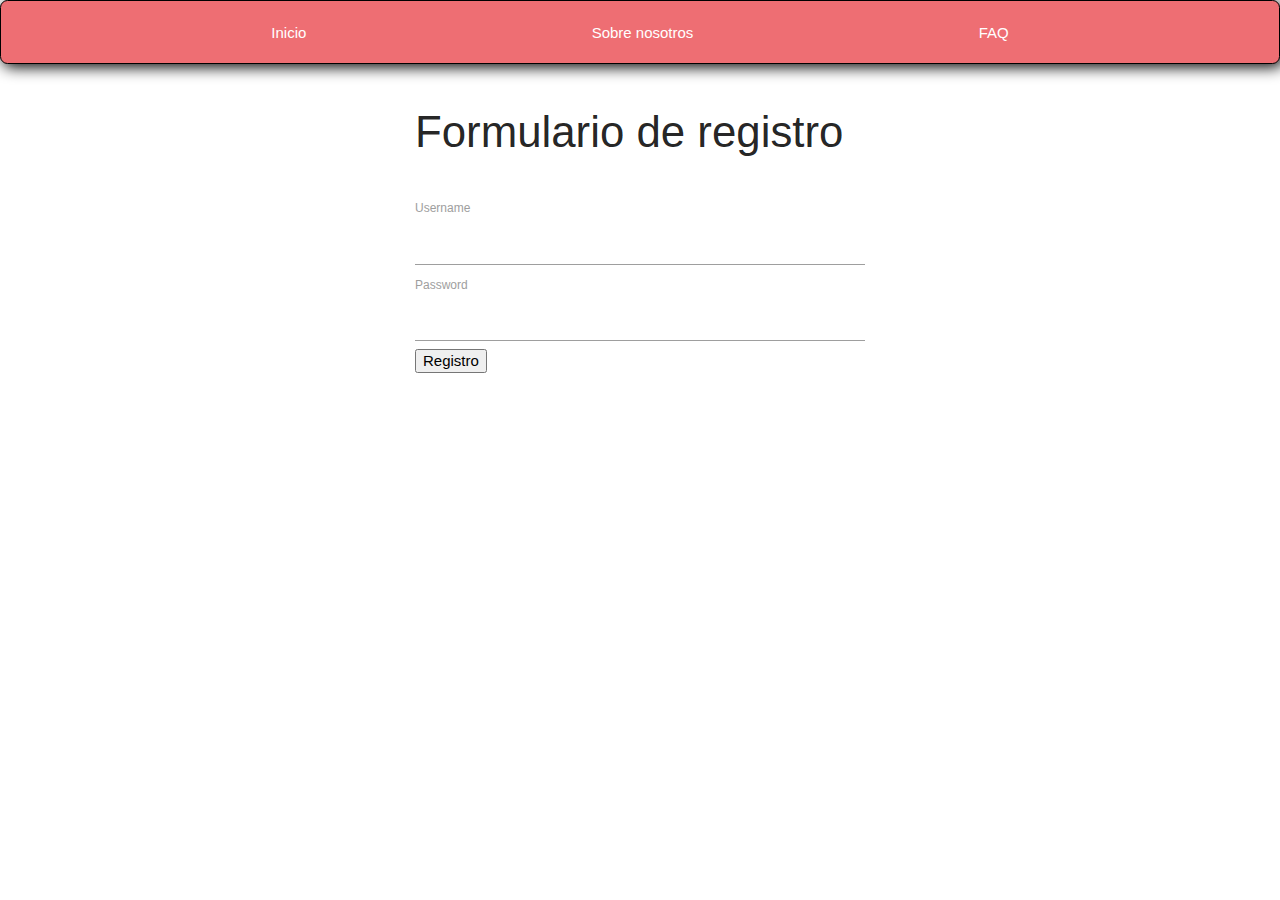
<file: views/registro.html>
<!DOCTYPE html>
<html>
    <head>
        <link rel="stylesheet" href="https://cdnjs.cloudflare.com/ajax/libs/materialize/1.0.0/css/materialize.min.css"/>
        <link rel="stylesheet" href="../css/main.css"/>
        <link rel="stylesheet" href="../css/register.css"/>
        <script src="https://cdnjs.cloudflare.com/ajax/libs/materialize/1.0.0/js/materialize.min.js"></script>
    </head>
    <body>
        <nav>
            <ul>
                <li><a href="../index.html">Inicio</a></li>
                <li><a href="">Sobre nosotros</a></li>
                <li><a href="">FAQ</a></li>
            </ul>
        </nav>
        <header>
        <section>
            <div class="register-container">
                <h3>Formulario de registro</h3>
                <br/>
                <form class="register-form">
                    <label for="username-input">Username</label>
                    <input type="text" id="username-input" required max="50">

                    <label for="password-input">Password</label>
                    <input type="password" id="password-input" required max="50">

                    <input type="submit" value="Registro"/>
                </form>
            </div>
        </section>

    </body>
</html>
</file>
<file: css/main.css>
body {
    width: 100vw;
    height: 100vh;
}
header {
    width: 50%;
    margin: 0 auto;
    text-align: center;
}

nav {
    /* Para que funcione en Safari */
    position: -webkit-sticky;
    position: sticky;
    top: 0;
    border: solid 0.1rem black; 
    border-radius: 0.5rem;
    box-shadow: 0.2rem 0.2rem 1rem black ;
}

nav ul {
    width: 100%;
    display: flex;
    flex-flow: row wrap;
    justify-content: space-evenly;
}

nav ul li a:hover{
    transform: translateY(0.5rem);
    background: rgba(0,0,0,0);
}


section {
    width: 75%;
    margin: 0 auto;
    padding: 1rem;
    text-align: justify;
}
</file>
<file: css/register.css>
.register-container input[type="submit"]{
    text-align: center;
}
</file>
